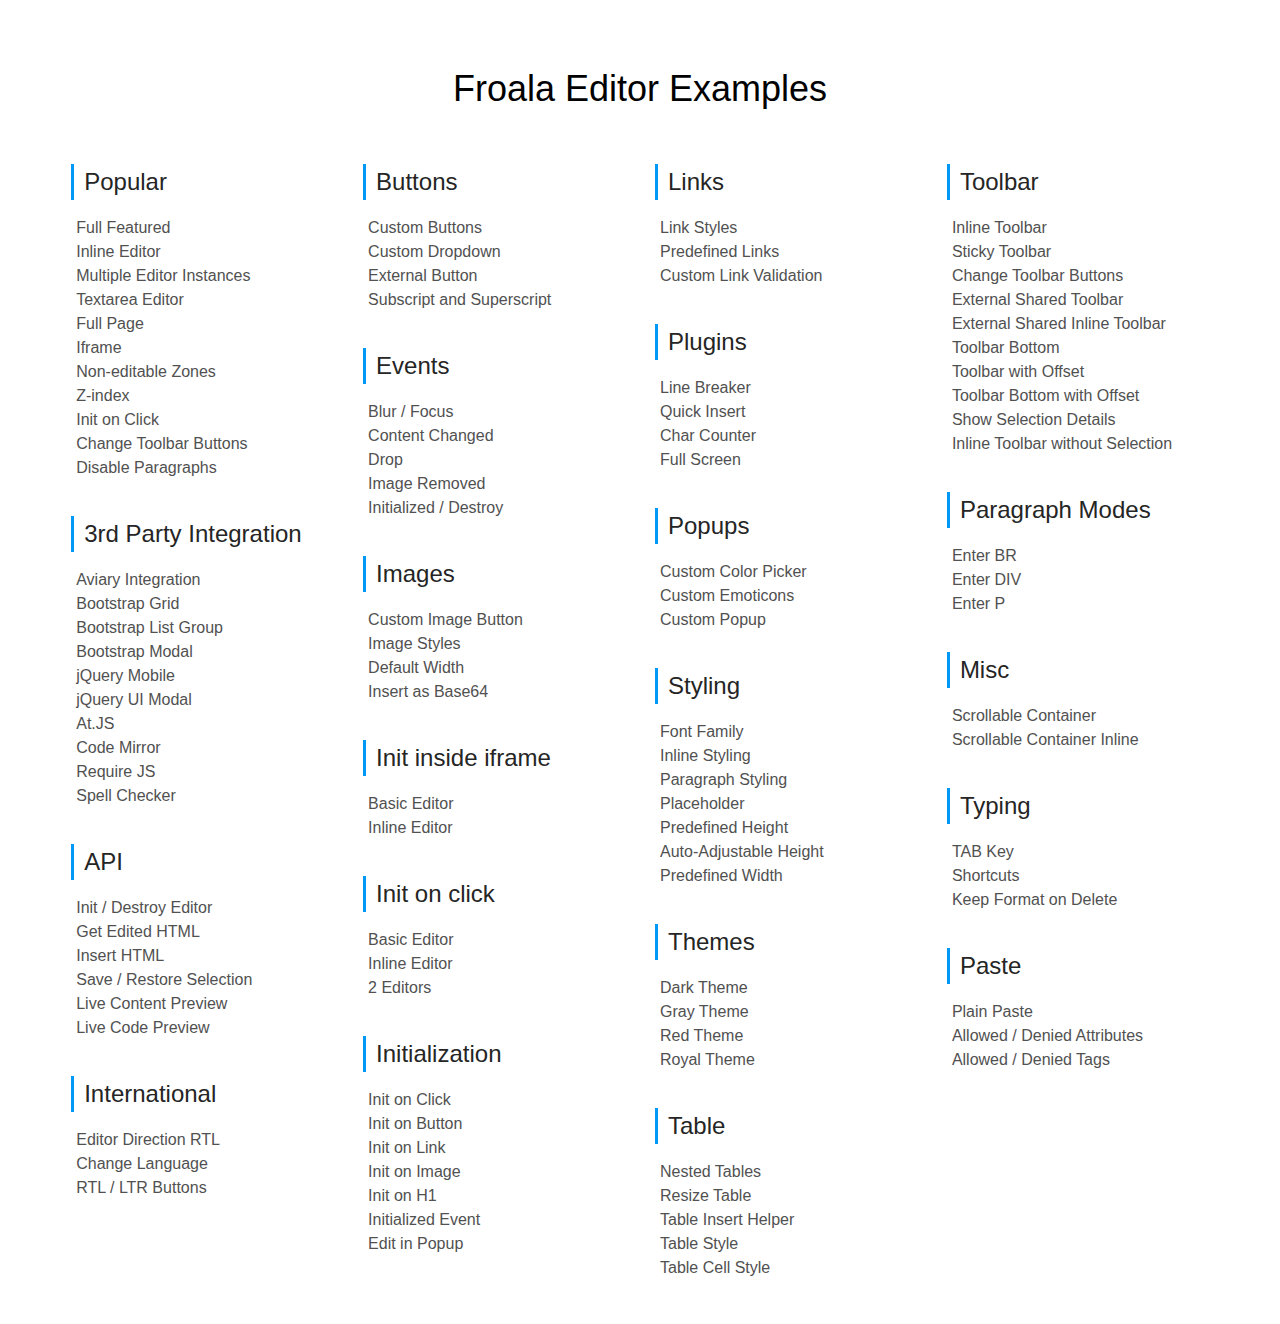
<file: target/springmvc_mybatis/utils/froala_editor_2.7.4/index.html>
<!DOCTYPE html>
<html>

<head>
  <meta charset="utf-8">
  <meta name="viewport" content="width=device-width, height=device-height, initial-scale=1.0, maximum-scale=1.0" />
  <title>Froala Editor Examples</title>

  <style>
    body {
      line-height: 1.5;
      font-family: sans-serif;
      -webkit-font-smoothing: antialiased;
      -moz-osx-font-smoothing: grayscale;
    }

    section {
      width: 90%;
      margin: auto;
      padding-top: 30px;
    }

    #data-list {
      -webkit-column-gap: 30px;
      /* Chrome, Safari, Opera */
      -moz-column-gap: 30px;
      /* Firefox */
      column-gap: 30px;
      -webkit-column-count: 4;
      /* Chrome, Safari, Opera */
      -moz-column-count: 4;
      /* Firefox */
      column-count: 4;
    }

    #data-list>div {
      page-break-inside: avoid;
    }

    #data-list>div:after {
      content: "";
      display: block;
      height: 20px;
    }

    h1 {
      font-size: 36px;
      font-weight: 300;
      text-align: center;
    }

    h2 {
      margin: 0;
      color: #252525;
      border-left: 3px solid #0098f7;
      padding-left: 10px;
      font-weight: 400;
    }

    ul {
      padding-left: 5px;
    }

    ul li {
      list-style: none;
      font-size: 16px;
    }

    ul li a {
      text-decoration: none;
      color: #515151;
    }

  </style>
</head>

<body>
  <section>
    <h1>Froala Editor Examples</h1>

    <br/>

    <div id="data-list">
      <div>
        <h2>Popular</h2>
        <ul>
          <li><a href="./html/popular/full.html" title="Full Featured">Full Featured</a></li>
          <li><a href="./html/popular/toolbar_inline.html" title="Inline Editor">Inline Editor</a></li>
          <li><a href="./html/popular/two_instances.html" title="Multiple Editor Instances">Multiple Editor Instances</a></li>
          <li><a href="./html/popular/textarea.html" title="Textarea Editor">Textarea Editor</a></li>
          <li><a href="./html/popular/full_page.html" title="Full Page">Full Page</a></li>
          <li><a href="./html/popular/iframe.html" title="Iframe">Iframe</a></li>
          <li><a href="./html/popular/disable_edit.html" title="Non-editable Zones">Non-editable Zones</a></li>
          <li><a href="./html/popular/z_index.html" title="Z-index">Z-index</a></li>
          <li><a href="./html/popular/init_on_click.html" title="Init on Click">Init on Click</a></li>
          <li><a href="./html/popular/toolbar_buttons.html" title="Change Toolbar Buttons">Change Toolbar Buttons</a></li>
          <li><a href="./html/popular/disable_paragraphs.html" title="Disable Paragraphs">Disable Paragraphs</a></li>
        </ul>
      </div>

      <div>
        <h2>3rd Party Integration</h2>
        <ul>
          <li><a href="./html/3rd-party/aviary/index.html" title="Bootstrap Grid">Aviary Integration</a></li>
          <li><a href="./html/3rd-party/bootstrap/grid.html" title="Bootstrap Grid">Bootstrap Grid</a></li>
          <li><a href="./html/3rd-party/bootstrap/lists.html" title="Bootstrap List Group">Bootstrap List Group</a></li>
          <li><a href="./html/3rd-party/bootstrap/modal.html" title="Bootstrap Modal">Bootstrap Modal</a></li>
          <li><a href="./html/3rd-party/jquery/mobile.html" title="jQuery Mobile">jQuery Mobile</a></li>
          <li><a href="./html/3rd-party/jquery/ui_modal.html" title="jQuery UI Modal">jQuery UI Modal</a></li>
          <li><a href="./html/3rd-party/at.js.html" title="At.JS">At.JS</a></li>
          <li><a href="./html/3rd-party/code-mirror.html" title="Code Mirror">Code Mirror</a></li>
          <li><a href="./html/3rd-party/require_js/index.html" title="Require JS">Require JS</a></li>
          <li><a href="./html/3rd-party/spell-checker/spell-checker.html" title="Spell Checker">Spell Checker</a></li>
        </ul>
      </div>

      <div>
        <h2>API</h2>
        <ul>
          <li><a href="./html/api/init_destroy.html" title="Init / Destroy Editor">Init / Destroy Editor</a></li>
          <li><a href="./html/api/get_html.html" title="Get HTML">Get Edited HTML</a></li>
          <li><a href="./html/api/insert_html.html" title="Insert HTML">Insert HTML</a></li>
          <li><a href="./html/api/selection.html" title="Save / Restore Selection">Save / Restore Selection</a></li>
          <li><a href="./html/api/live_content_preview.html" title="Live Content Preview">Live Content Preview</a></li>
          <li><a href="./html/api/live_code_preview.html" title="Live Code Preview">Live Code Preview</a></li>
        </ul>
      </div>

      <div>
        <h2>International</h2>
        <ul>
          <li><a href="./html/international/direction_rtl.html" title="Editor Direction RTL">Editor Direction RTL</a></li>
          <li><a href="./html/international/language.html" title="Change Language">Change Language</a></li>
          <li><a href="./html/international/rtl_ltr_buttons.html" title="RTL / LTR Buttons">RTL / LTR Buttons</a></li>
        </ul>
      </div>

      <div>
        <h2>Buttons</h2>
        <ul>
          <li><a href="./html/buttons/custom_buttons.html" title="Custom Buttons">Custom Buttons</a></li>
          <li><a href="./html/buttons/custom_dropdown.html" title="Custom Dropdown">Custom Dropdown</a></li>
          <li><a href="./html/buttons/external_button.html" title="External Button">External Button</a></li>
          <li><a href="./html/buttons/subscript_superscript.html" title="Subscript and Superscript">Subscript and Superscript</a></li>
        </ul>
      </div>

      <div>
        <h2>Events</h2>
        <ul>
          <li><a href="./html/events/blur_focus.html" title="Blur / Focus">Blur / Focus</a></li>
          <li><a href="./html/events/content_changed.html" title="Content Changed">Content Changed</a></li>
          <li><a href="./html/events/drop.html" title="Drop">Drop</a></li>
          <li><a href="./html/events/image_removed.html" title="Image Removed">Image Removed</a></li>
          <li><a href="./html/events/initialized_destroy.html" title="Initialized / Destroy">Initialized / Destroy</a></li>
        </ul>
      </div>

      <div>
        <h2>Images</h2>
        <ul>
          <li><a href="./html/image/custom_button.html" title="Custom Image Button">Custom Image Button</a></li>
          <li><a href="./html/image/image_styles.html" title="Image Styles">Image Styles</a></li>
          <li><a href="./html/image/default_width.html" title="Default Width">Default Width</a></li>
          <li><a href="./html/image/insert_base64.html" title="Insert as Base64">Insert as Base64</a></li>
        </ul>
      </div>

      <div>
        <h2>Init inside iframe</h2>
        <ul>
          <li><a href="./html/init_inside_iframe/basic.html" title="Basic Editor inside iframe">Basic Editor</a></li>
          <li><a href="./html/init_inside_iframe/inline.html" title="Inline Editor inside iframe">Inline Editor</a></li>
        </ul>
      </div>

      <div>
        <h2>Init on click</h2>
        <ul>
          <li><a href="./html/init_on_click/basic.html" title="Basic Editor">Basic Editor</a></li>
          <li><a href="./html/init_on_click/inline.html" title="Inline Editor">Inline Editor</a></li>
          <li><a href="./html/init_on_click/two_editors.html" title="2 Editors">2 Editors</a></li>
        </ul>
      </div>

      <div>
        <h2>Initialization</h2>
        <ul>
          <li><a href="./html/initialization/init_on_click.html" title="Init on click">Init on Click</a></li>
          <li><a href="./html/initialization/init_on_button.html" title="Init on Button">Init on Button</a></li>
          <li><a href="./html/initialization/init_on_link.html" title="Init on Link">Init on Link</a></li>
          <li><a href="./html/initialization/init_on_image.html" title="Init on Image">Init on Image</a></li>
          <li><a href="./html/initialization/init_on_h1.html" title="Init on H1">Init on H1</a></li>
          <li><a href="./html/initialization/initialized_event.html" title="Initialized Event">Initialized Event</a></li>
          <li><a href="./html/initialization/edit_in_popup.html" title="Edit in Popup">Edit in Popup</a></li>
        </ul>
      </div>

      <div>
        <h2>Links</h2>
        <ul>
          <li><a href="./html/link/link_styles.html" title="Link Styles">Link Styles</a></li>
          <li><a href="./html/link/predefined_links.html" title="Predefined Links">Predefined Links</a></li>
          <li><a href="./html/link/custom_validation.html" title="Custom Link Validation">Custom Link Validation</a></li>
        </ul>
      </div>

      <div>
        <h2>Plugins</h2>
        <ul>
          <li><a href="./html/plugins/line_breaker.html" title="Line Breaker">Line Breaker</a></li>
          <li><a href="./html/plugins/quick_insert.html" title="Quick Insert">Quick Insert</a></li>
          <li><a href="./html/plugins/char_counter.html" title="Char Counter">Char Counter</a></li>
          <li><a href="./html/plugins/full_screen.html" title="Full Screen">Full Screen</a></li>
        </ul>
      </div>

      <div>
        <h2>Popups</h2>
        <ul>
          <li><a href="./html/popups/colors.html" title="Custom Color Picker">Custom Color Picker</a></li>
          <li><a href="./html/popups/emoticons.html" title="Custom Emoticons">Custom Emoticons</a></li>
          <li><a href="./html/popups/custom.html" title="Custom Popup">Custom Popup</a></li>
        </ul>
      </div>

      <div>
        <h2>Styling</h2>
        <ul>
          <li><a href="./html/styling/font_family.html" title="Font Family">Font Family</a></li>
          <li><a href="./html/styling/inline.html" title="Inline Styling">Inline Styling</a></li>
          <li><a href="./html/styling/paragraph.html" title="Paragraph Styling">Paragraph Styling</a></li>
          <li><a href="./html/styling/placeholder.html" title="Placeholder">Placeholder</a></li>
          <li><a href="./html/styling/height.html" title="Predefined Height">Predefined Height</a></li>
          <li><a href="./html/styling/adjustable_height.html" title="Auto-Adjustable Height">Auto-Adjustable Height</a></li>
          <li><a href="./html/styling/width.html" title="Predefined Width">Predefined Width</a></li>
        </ul>
      </div>

      <div>
        <h2>Themes</h2>
        <ul>
          <li><a href="./html/themes/dark.html" title="Dark Theme">Dark Theme</a></li>
          <li><a href="./html/themes/gray.html" title="Gray Theme">Gray Theme</a></li>
          <li><a href="./html/themes/red.html" title="Red Theme">Red Theme</a></li>
          <li><a href="./html/themes/royal.html" title="Royal Theme">Royal Theme</a></li>
        </ul>
      </div>

      <div>
        <h2>Table</h2>
        <ul>
          <li><a href="./html/table/nested.html" title="Nested Tables">Nested Tables</a></li>
          <li><a href="./html/table/resize.html" title="Resize Table">Resize Table</a></li>
          <li><a href="./html/table/insert_helper.html" title="Table Insert Helper">Table Insert Helper</a></li>
          <li><a href="./html/table/style.html" title="Table Style">Table Style</a></li>
          <li><a href="./html/table/cell_style.html" title="Table Cell Style">Table Cell Style</a></li>
        </ul>
      </div>

      <div>
        <h2>Toolbar</h2>
        <ul>
          <li><a href="./html/toolbar/inline.html" title="Inline Toolbar">Inline Toolbar</a></li>
          <li><a href="./html/toolbar/sticky.html" title="Sticky Toolbar">Sticky Toolbar</a></li>
          <li><a href="./html/toolbar/buttons.html" title="Change Toolbar Buttons">Change Toolbar Buttons</a></li>
          <li><a href="./html/toolbar/external.html" title="External Shared Toolbar">External Shared Toolbar</a></li>
          <li><a href="./html/toolbar/external_inline.html" title="External Shared Inline Toolbar">External Shared Inline Toolbar</a></li>
          <li><a href="./html/toolbar/bottom.html" title="Toolbar Bottom">Toolbar Bottom</a></li>
          <li><a href="./html/toolbar/offset.html" title="Toolbar with Offset">Toolbar with Offset</a></li>
          <li><a href="./html/toolbar/bottom_offset.html" title="Toolbar Bottom">Toolbar Bottom with Offset</a></li>
          <li><a href="./html/toolbar/show_selection.html" title="Show Selection Details">Show Selection Details</a></li>
          <li><a href="./html/toolbar/inline_selection.html" title="Inline Toolbar without Selection">Inline Toolbar without Selection</a></li>
        </ul>
      </div>

      <div>
        <h2>Paragraph Modes</h2>
        <ul>
          <li><a href="./html/paragraph_modes/enter_br.html" title="Enter BR">Enter BR</a></li>
          <li><a href="./html/paragraph_modes/enter_div.html" title="Enter DIV">Enter DIV</a></li>
          <li><a href="./html/paragraph_modes/enter_p.html" title="Enter P">Enter P</a></li>
        </ul>
      </div>

      <div>
        <h2>Misc</h2>
        <ul>
          <li><a href="./html/misc/scrollable_container.html" title="Scrollable Container">Scrollable Container</a></li>
          <li><a href="./html/misc/scrollable_container_inline.html" title="Scrollable Container Inline Editor">Scrollable Container Inline</a></li>
        </ul>
      </div>

      <div>
        <h2>Typing</h2>
        <ul>
          <li><a href="./html/typing/tab.html" title="TAB Key">TAB Key</a></li>
          <li><a href="./html/typing/shortcuts.html" title="Shortcuts">Shortcuts</a></li>
          <li><a href="./html/typing/keep_format.html" title="Keep Format on Delete">Keep Format on Delete</a></li>
        </ul>
      </div>

      <div>
        <h2>Paste</h2>
        <ul>
          <li><a href="./html/paste/plain.html" title="Plain Paste">Plain Paste</a></li>
          <li><a href="./html/paste/attrs.html" title="Allowed / Denied Attributes">Allowed / Denied Attributes</a></li>
          <li><a href="./html/paste/tags.html" title="Allowed / Denied Tags">Allowed / Denied Tags</a></li>
        </ul>
      </div>
    </div>
  </section>
</body>
</file>
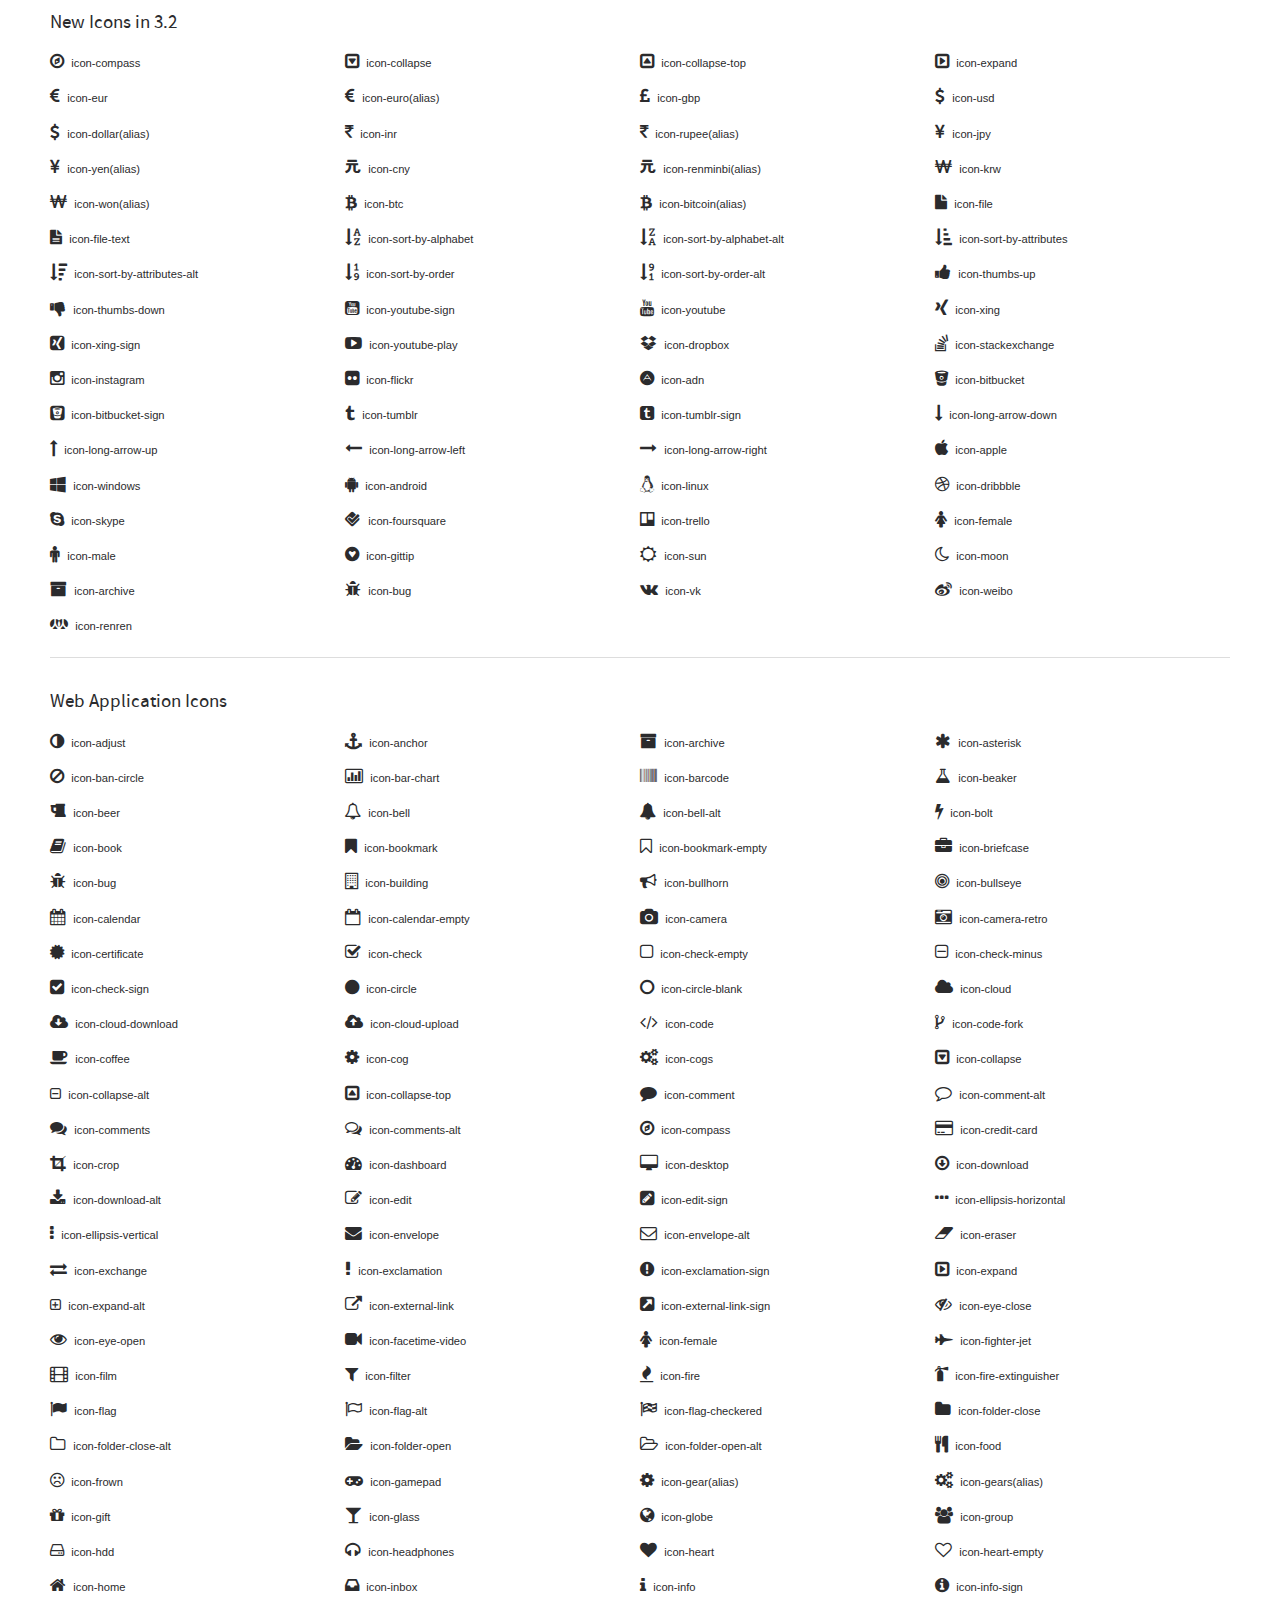
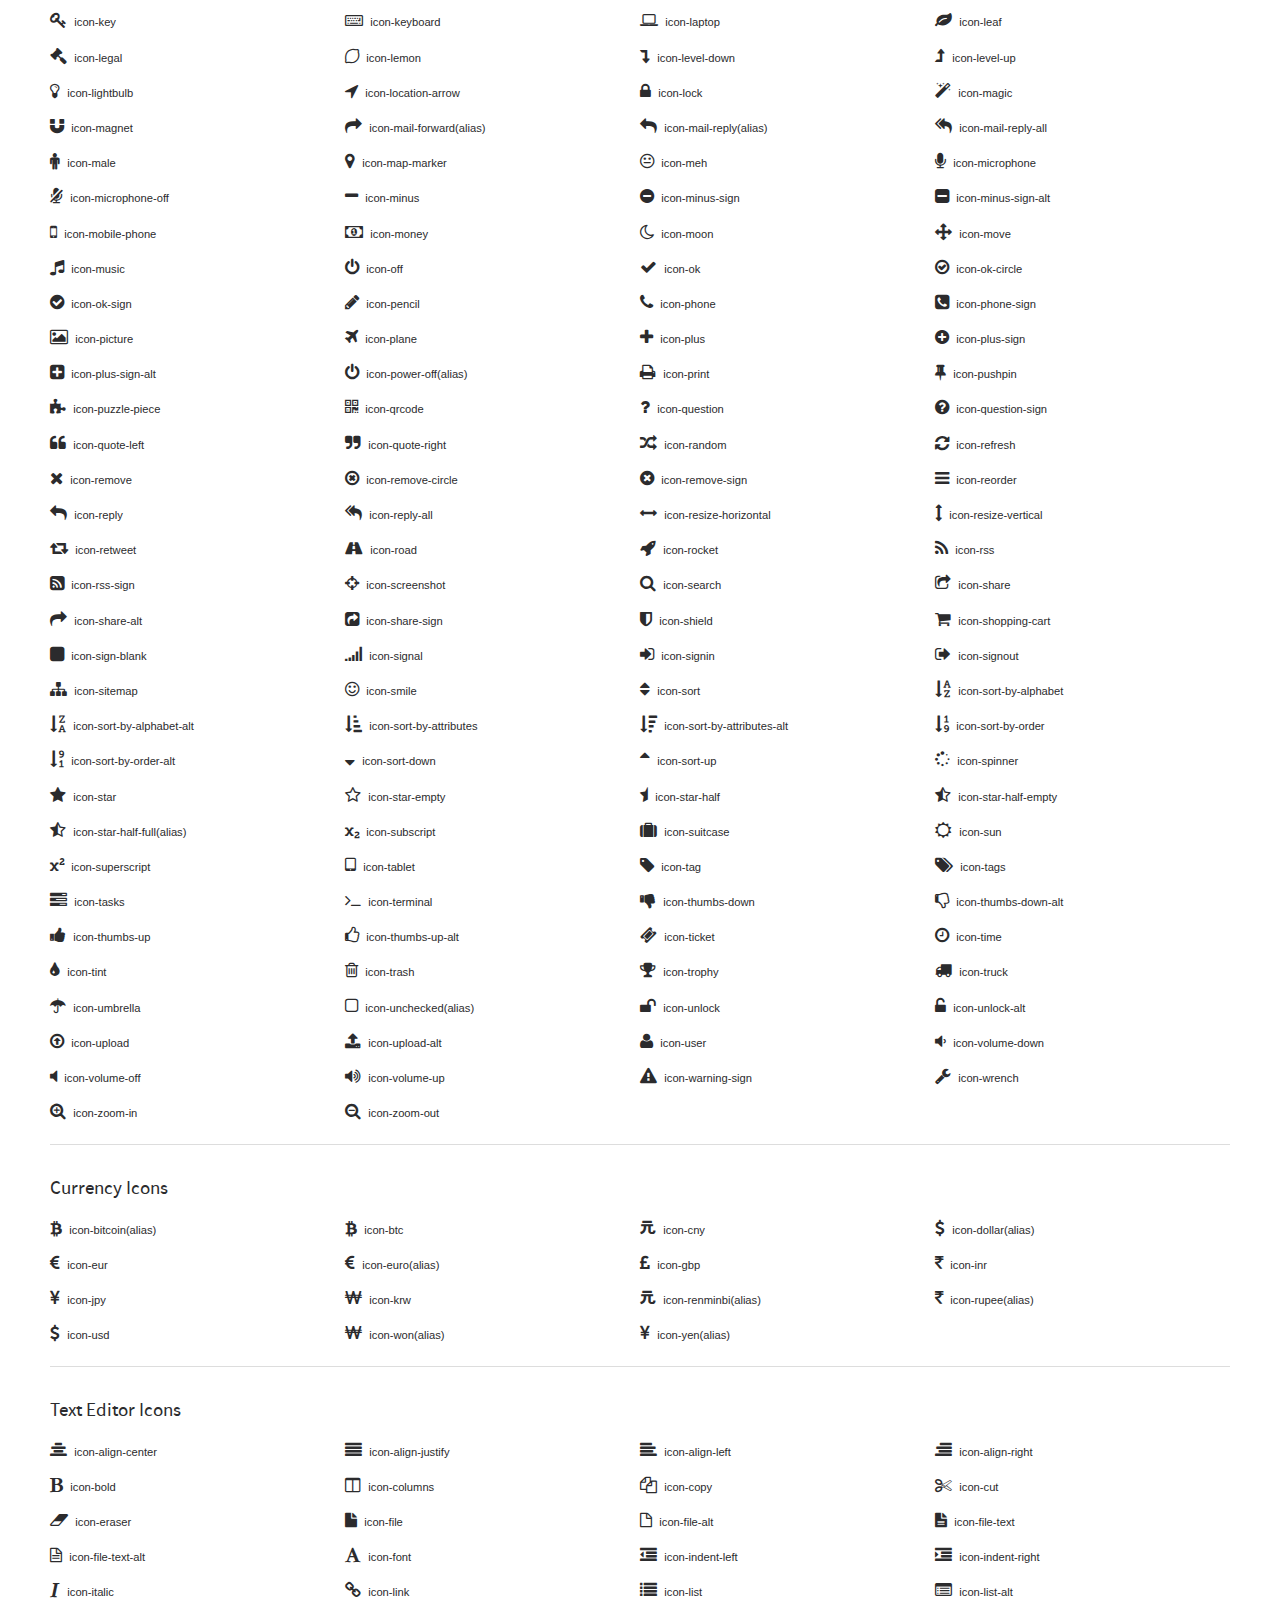
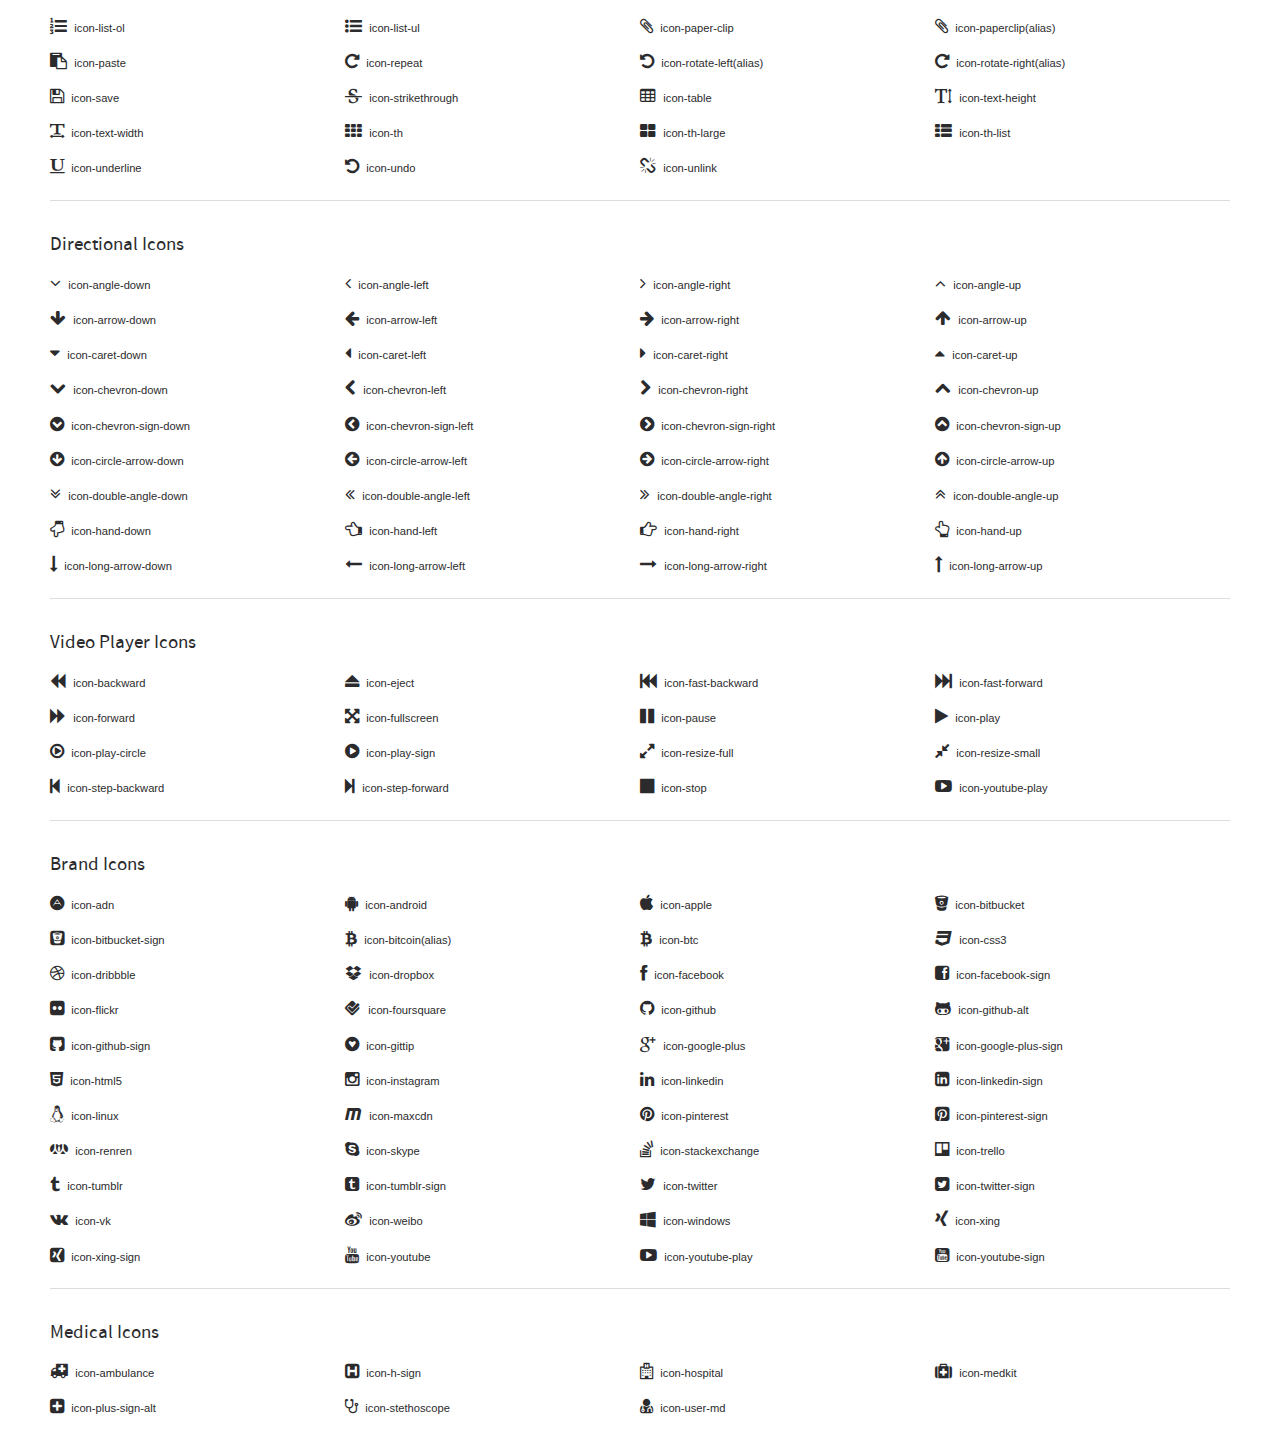
<file: target/springmvc_mybatis/Resources/icons/icons.html>
<!DOCTYPE html>
<html >
  <head>
    <meta charset="utf-8">
    <title>GroundworkCSS &hearts; Font Awesome Icons</title>
    <style type="text/css">
      .the-icons {
        font-size: 0.8em;
        line-height: 1.5;
      }
      .the-icons i {
        font-size: 1.5em;
        margin-right: 0.25em;
      }

    </style>
    <!-- framework css -->
    <link type="text/css" rel="stylesheet" href="css/groundwork.css">
  </head>
  <body>
    <div class="container">
      <div class="row">
        <div class="one whole padded">
          <section id="new" class="bounceInLeft animated">
            <h4>New Icons in 3.2</h4>
            <div class="row the-icons">
              <div class="one fourth two-up-small-tablet two-up-mobile">
                <p><i class="icon-compass"></i> icon-compass</p>
              </div>
              <div class="one fourth two-up-small-tablet two-up-mobile">
                <p><i class="icon-collapse"></i> icon-collapse</p>
              </div>
              <div class="one fourth two-up-small-tablet two-up-mobile">
                <p><i class="icon-collapse-top"></i> icon-collapse-top</p>
              </div>
              <div class="one fourth two-up-small-tablet two-up-mobile">
                <p><i class="icon-expand"></i> icon-expand</p>
              </div>
              <div class="one fourth two-up-small-tablet two-up-mobile">
                <p><i class="icon-eur"></i> icon-eur</p>
              </div>
              <div class="one fourth two-up-small-tablet two-up-mobile">
                <p><i class="icon-euro"></i> icon-euro<span class="muted">(alias)</span></p>
              </div>
              <div class="one fourth two-up-small-tablet two-up-mobile">
                <p><i class="icon-gbp"></i> icon-gbp</p>
              </div>
              <div class="one fourth two-up-small-tablet two-up-mobile">
                <p><i class="icon-usd"></i> icon-usd</p>
              </div>
              <div class="one fourth two-up-small-tablet two-up-mobile">
                <p><i class="icon-dollar"></i> icon-dollar<span class="muted">(alias)</span></p>
              </div>
              <div class="one fourth two-up-small-tablet two-up-mobile">
                <p><i class="icon-inr"></i> icon-inr</p>
              </div>
              <div class="one fourth two-up-small-tablet two-up-mobile">
                <p><i class="icon-rupee"></i> icon-rupee<span class="muted">(alias)</span></p>
              </div>
              <div class="one fourth two-up-small-tablet two-up-mobile">
                <p><i class="icon-jpy"></i> icon-jpy</p>
              </div>
              <div class="one fourth two-up-small-tablet two-up-mobile">
                <p><i class="icon-yen"></i> icon-yen<span class="muted">(alias)</span></p>
              </div>
              <div class="one fourth two-up-small-tablet two-up-mobile">
                <p><i class="icon-cny"></i> icon-cny</p>
              </div>
              <div class="one fourth two-up-small-tablet two-up-mobile">
                <p><i class="icon-renminbi"></i> icon-renminbi<span class="muted">(alias)</span></p>
              </div>
              <div class="one fourth two-up-small-tablet two-up-mobile">
                <p><i class="icon-krw"></i> icon-krw</p>
              </div>
              <div class="one fourth two-up-small-tablet two-up-mobile">
                <p><i class="icon-won"></i> icon-won<span class="muted">(alias)</span></p>
              </div>
              <div class="one fourth two-up-small-tablet two-up-mobile">
                <p><i class="icon-btc"></i> icon-btc</p>
              </div>
              <div class="one fourth two-up-small-tablet two-up-mobile">
                <p><i class="icon-bitcoin"></i> icon-bitcoin<span class="muted">(alias)</span></p>
              </div>
              <div class="one fourth two-up-small-tablet two-up-mobile">
                <p><i class="icon-file"></i> icon-file</p>
              </div>
              <div class="one fourth two-up-small-tablet two-up-mobile">
                <p><i class="icon-file-text"></i> icon-file-text</p>
              </div>
              <div class="one fourth two-up-small-tablet two-up-mobile">
                <p><i class="icon-sort-by-alphabet"></i> icon-sort-by-alphabet</p>
              </div>
              <div class="one fourth two-up-small-tablet two-up-mobile">
                <p><i class="icon-sort-by-alphabet-alt"></i> icon-sort-by-alphabet-alt</p>
              </div>
              <div class="one fourth two-up-small-tablet two-up-mobile">
                <p><i class="icon-sort-by-attributes"></i> icon-sort-by-attributes</p>
              </div>
              <div class="one fourth two-up-small-tablet two-up-mobile">
                <p><i class="icon-sort-by-attributes-alt"></i> icon-sort-by-attributes-alt</p>
              </div>
              <div class="one fourth two-up-small-tablet two-up-mobile">
                <p><i class="icon-sort-by-order"></i> icon-sort-by-order</p>
              </div>
              <div class="one fourth two-up-small-tablet two-up-mobile">
                <p><i class="icon-sort-by-order-alt"></i> icon-sort-by-order-alt</p>
              </div>
              <div class="one fourth two-up-small-tablet two-up-mobile">
                <p><i class="icon-thumbs-up"></i> icon-thumbs-up</p>
              </div>
              <div class="one fourth two-up-small-tablet two-up-mobile">
                <p><i class="icon-thumbs-down"></i> icon-thumbs-down</p>
              </div>
              <div class="one fourth two-up-small-tablet two-up-mobile">
                <p><i class="icon-youtube-sign"></i> icon-youtube-sign</p>
              </div>
              <div class="one fourth two-up-small-tablet two-up-mobile">
                <p><i class="icon-youtube"></i> icon-youtube</p>
              </div>
              <div class="one fourth two-up-small-tablet two-up-mobile">
                <p><i class="icon-xing"></i> icon-xing</p>
              </div>
              <div class="one fourth two-up-small-tablet two-up-mobile">
                <p><i class="icon-xing-sign"></i> icon-xing-sign</p>
              </div>
              <div class="one fourth two-up-small-tablet two-up-mobile">
                <p><i class="icon-youtube-play"></i> icon-youtube-play</p>
              </div>
              <div class="one fourth two-up-small-tablet two-up-mobile">
                <p><i class="icon-dropbox"></i> icon-dropbox</p>
              </div>
              <div class="one fourth two-up-small-tablet two-up-mobile">
                <p><i class="icon-stackexchange"></i> icon-stackexchange</p>
              </div>
              <div class="one fourth two-up-small-tablet two-up-mobile">
                <p><i class="icon-instagram"></i> icon-instagram</p>
              </div>
              <div class="one fourth two-up-small-tablet two-up-mobile">
                <p><i class="icon-flickr"></i> icon-flickr</p>
              </div>
              <div class="one fourth two-up-small-tablet two-up-mobile">
                <p><i class="icon-adn"></i> icon-adn</p>
              </div>
              <div class="one fourth two-up-small-tablet two-up-mobile">
                <p><i class="icon-bitbucket"></i> icon-bitbucket</p>
              </div>
              <div class="one fourth two-up-small-tablet two-up-mobile">
                <p><i class="icon-bitbucket-sign"></i> icon-bitbucket-sign</p>
              </div>
              <div class="one fourth two-up-small-tablet two-up-mobile">
                <p><i class="icon-tumblr"></i> icon-tumblr</p>
              </div>
              <div class="one fourth two-up-small-tablet two-up-mobile">
                <p><i class="icon-tumblr-sign"></i> icon-tumblr-sign</p>
              </div>
              <div class="one fourth two-up-small-tablet two-up-mobile">
                <p><i class="icon-long-arrow-down"></i> icon-long-arrow-down</p>
              </div>
              <div class="one fourth two-up-small-tablet two-up-mobile">
                <p><i class="icon-long-arrow-up"></i> icon-long-arrow-up</p>
              </div>
              <div class="one fourth two-up-small-tablet two-up-mobile">
                <p><i class="icon-long-arrow-left"></i> icon-long-arrow-left</p>
              </div>
              <div class="one fourth two-up-small-tablet two-up-mobile">
                <p><i class="icon-long-arrow-right"></i> icon-long-arrow-right</p>
              </div>
              <div class="one fourth two-up-small-tablet two-up-mobile">
                <p><i class="icon-apple"></i> icon-apple</p>
              </div>
              <div class="one fourth two-up-small-tablet two-up-mobile">
                <p><i class="icon-windows"></i> icon-windows</p>
              </div>
              <div class="one fourth two-up-small-tablet two-up-mobile">
                <p><i class="icon-android"></i> icon-android</p>
              </div>
              <div class="one fourth two-up-small-tablet two-up-mobile">
                <p><i class="icon-linux"></i> icon-linux</p>
              </div>
              <div class="one fourth two-up-small-tablet two-up-mobile">
                <p><i class="icon-dribbble"></i> icon-dribbble</p>
              </div>
              <div class="one fourth two-up-small-tablet two-up-mobile">
                <p><i class="icon-skype"></i> icon-skype</p>
              </div>
              <div class="one fourth two-up-small-tablet two-up-mobile">
                <p><i class="icon-foursquare"></i> icon-foursquare</p>
              </div>
              <div class="one fourth two-up-small-tablet two-up-mobile">
                <p><i class="icon-trello"></i> icon-trello</p>
              </div>
              <div class="one fourth two-up-small-tablet two-up-mobile">
                <p><i class="icon-female"></i> icon-female</p>
              </div>
              <div class="one fourth two-up-small-tablet two-up-mobile">
                <p><i class="icon-male"></i> icon-male</p>
              </div>
              <div class="one fourth two-up-small-tablet two-up-mobile">
                <p><i class="icon-gittip"></i> icon-gittip</p>
              </div>
              <div class="one fourth two-up-small-tablet two-up-mobile">
                <p><i class="icon-sun"></i> icon-sun</p>
              </div>
              <div class="one fourth two-up-small-tablet two-up-mobile">
                <p><i class="icon-moon"></i> icon-moon</p>
              </div>
              <div class="one fourth two-up-small-tablet two-up-mobile">
                <p><i class="icon-archive"></i> icon-archive</p>
              </div>
              <div class="one fourth two-up-small-tablet two-up-mobile">
                <p><i class="icon-bug"></i> icon-bug</p>
              </div>
              <div class="one fourth two-up-small-tablet two-up-mobile">
                <p><i class="icon-vk"></i> icon-vk</p>
              </div>
              <div class="one fourth two-up-small-tablet two-up-mobile">
                <p><i class="icon-weibo"></i> icon-weibo</p>
              </div>
              <div class="one fourth two-up-small-tablet two-up-mobile">
                <p><i class="icon-renren"></i> icon-renren</p>
              </div>
            </div>
          </section>
          <hr><br>
          <section id="web-application" class="bounceInRight animated">
            <h4>Web Application Icons</h4>
            <div class="row the-icons">
              <div class="one fourth two-up-small-tablet two-up-mobile">
                <p><i class="icon-adjust"></i> icon-adjust</p>
              </div>
              <div class="one fourth two-up-small-tablet two-up-mobile">
                <p><i class="icon-anchor"></i> icon-anchor</p>
              </div>
              <div class="one fourth two-up-small-tablet two-up-mobile">
                <p><i class="icon-archive"></i> icon-archive</p>
              </div>
              <div class="one fourth two-up-small-tablet two-up-mobile">
                <p><i class="icon-asterisk"></i> icon-asterisk</p>
              </div>
              <div class="one fourth two-up-small-tablet two-up-mobile">
                <p><i class="icon-ban-circle"></i> icon-ban-circle</p>
              </div>
              <div class="one fourth two-up-small-tablet two-up-mobile">
                <p><i class="icon-bar-chart"></i> icon-bar-chart</p>
              </div>
              <div class="one fourth two-up-small-tablet two-up-mobile">
                <p><i class="icon-barcode"></i> icon-barcode</p>
              </div>
              <div class="one fourth two-up-small-tablet two-up-mobile">
                <p><i class="icon-beaker"></i> icon-beaker</p>
              </div>
              <div class="one fourth two-up-small-tablet two-up-mobile">
                <p><i class="icon-beer"></i> icon-beer</p>
              </div>
              <div class="one fourth two-up-small-tablet two-up-mobile">
                <p><i class="icon-bell"></i> icon-bell</p>
              </div>
              <div class="one fourth two-up-small-tablet two-up-mobile">
                <p><i class="icon-bell-alt"></i> icon-bell-alt</p>
              </div>
              <div class="one fourth two-up-small-tablet two-up-mobile">
                <p><i class="icon-bolt"></i> icon-bolt</p>
              </div>
              <div class="one fourth two-up-small-tablet two-up-mobile">
                <p><i class="icon-book"></i> icon-book</p>
              </div>
              <div class="one fourth two-up-small-tablet two-up-mobile">
                <p><i class="icon-bookmark"></i> icon-bookmark</p>
              </div>
              <div class="one fourth two-up-small-tablet two-up-mobile">
                <p><i class="icon-bookmark-empty"></i> icon-bookmark-empty</p>
              </div>
              <div class="one fourth two-up-small-tablet two-up-mobile">
                <p><i class="icon-briefcase"></i> icon-briefcase</p>
              </div>
              <div class="one fourth two-up-small-tablet two-up-mobile">
                <p><i class="icon-bug"></i> icon-bug</p>
              </div>
              <div class="one fourth two-up-small-tablet two-up-mobile">
                <p><i class="icon-building"></i> icon-building</p>
              </div>
              <div class="one fourth two-up-small-tablet two-up-mobile">
                <p><i class="icon-bullhorn"></i> icon-bullhorn</p>
              </div>
              <div class="one fourth two-up-small-tablet two-up-mobile">
                <p><i class="icon-bullseye"></i> icon-bullseye</p>
              </div>
              <div class="one fourth two-up-small-tablet two-up-mobile">
                <p><i class="icon-calendar"></i> icon-calendar</p>
              </div>
              <div class="one fourth two-up-small-tablet two-up-mobile">
                <p><i class="icon-calendar-empty"></i> icon-calendar-empty</p>
              </div>
              <div class="one fourth two-up-small-tablet two-up-mobile">
                <p><i class="icon-camera"></i> icon-camera</p>
              </div>
              <div class="one fourth two-up-small-tablet two-up-mobile">
                <p><i class="icon-camera-retro"></i> icon-camera-retro</p>
              </div>
              <div class="one fourth two-up-small-tablet two-up-mobile">
                <p><i class="icon-certificate"></i> icon-certificate</p>
              </div>
              <div class="one fourth two-up-small-tablet two-up-mobile">
                <p><i class="icon-check"></i> icon-check</p>
              </div>
              <div class="one fourth two-up-small-tablet two-up-mobile">
                <p><i class="icon-check-empty"></i> icon-check-empty</p>
              </div>
              <div class="one fourth two-up-small-tablet two-up-mobile">
                <p><i class="icon-check-minus"></i> icon-check-minus</p>
              </div>
              <div class="one fourth two-up-small-tablet two-up-mobile">
                <p><i class="icon-check-sign"></i> icon-check-sign</p>
              </div>
              <div class="one fourth two-up-small-tablet two-up-mobile">
                <p><i class="icon-circle"></i> icon-circle</p>
              </div>
              <div class="one fourth two-up-small-tablet two-up-mobile">
                <p><i class="icon-circle-blank"></i> icon-circle-blank</p>
              </div>
              <div class="one fourth two-up-small-tablet two-up-mobile">
                <p><i class="icon-cloud"></i> icon-cloud</p>
              </div>
              <div class="one fourth two-up-small-tablet two-up-mobile">
                <p><i class="icon-cloud-download"></i> icon-cloud-download</p>
              </div>
              <div class="one fourth two-up-small-tablet two-up-mobile">
                <p><i class="icon-cloud-upload"></i> icon-cloud-upload</p>
              </div>
              <div class="one fourth two-up-small-tablet two-up-mobile">
                <p><i class="icon-code"></i> icon-code</p>
              </div>
              <div class="one fourth two-up-small-tablet two-up-mobile">
                <p><i class="icon-code-fork"></i> icon-code-fork</p>
              </div>
              <div class="one fourth two-up-small-tablet two-up-mobile">
                <p><i class="icon-coffee"></i> icon-coffee</p>
              </div>
              <div class="one fourth two-up-small-tablet two-up-mobile">
                <p><i class="icon-cog"></i> icon-cog</p>
              </div>
              <div class="one fourth two-up-small-tablet two-up-mobile">
                <p><i class="icon-cogs"></i> icon-cogs</p>
              </div>
              <div class="one fourth two-up-small-tablet two-up-mobile">
                <p><i class="icon-collapse"></i> icon-collapse</p>
              </div>
              <div class="one fourth two-up-small-tablet two-up-mobile">
                <p><i class="icon-collapse-alt"></i> icon-collapse-alt</p>
              </div>
              <div class="one fourth two-up-small-tablet two-up-mobile">
                <p><i class="icon-collapse-top"></i> icon-collapse-top</p>
              </div>
              <div class="one fourth two-up-small-tablet two-up-mobile">
                <p><i class="icon-comment"></i> icon-comment</p>
              </div>
              <div class="one fourth two-up-small-tablet two-up-mobile">
                <p><i class="icon-comment-alt"></i> icon-comment-alt</p>
              </div>
              <div class="one fourth two-up-small-tablet two-up-mobile">
                <p><i class="icon-comments"></i> icon-comments</p>
              </div>
              <div class="one fourth two-up-small-tablet two-up-mobile">
                <p><i class="icon-comments-alt"></i> icon-comments-alt</p>
              </div>
              <div class="one fourth two-up-small-tablet two-up-mobile">
                <p><i class="icon-compass"></i> icon-compass</p>
              </div>
              <div class="one fourth two-up-small-tablet two-up-mobile">
                <p><i class="icon-credit-card"></i> icon-credit-card</p>
              </div>
              <div class="one fourth two-up-small-tablet two-up-mobile">
                <p><i class="icon-crop"></i> icon-crop</p>
              </div>
              <div class="one fourth two-up-small-tablet two-up-mobile">
                <p><i class="icon-dashboard"></i> icon-dashboard</p>
              </div>
              <div class="one fourth two-up-small-tablet two-up-mobile">
                <p><i class="icon-desktop"></i> icon-desktop</p>
              </div>
              <div class="one fourth two-up-small-tablet two-up-mobile">
                <p><i class="icon-download"></i> icon-download</p>
              </div>
              <div class="one fourth two-up-small-tablet two-up-mobile">
                <p><i class="icon-download-alt"></i> icon-download-alt</p>
              </div>
              <div class="one fourth two-up-small-tablet two-up-mobile">
                <p><i class="icon-edit"></i> icon-edit</p>
              </div>
              <div class="one fourth two-up-small-tablet two-up-mobile">
                <p><i class="icon-edit-sign"></i> icon-edit-sign</p>
              </div>
              <div class="one fourth two-up-small-tablet two-up-mobile">
                <p><i class="icon-ellipsis-horizontal"></i> icon-ellipsis-horizontal</p>
              </div>
              <div class="one fourth two-up-small-tablet two-up-mobile">
                <p><i class="icon-ellipsis-vertical"></i> icon-ellipsis-vertical</p>
              </div>
              <div class="one fourth two-up-small-tablet two-up-mobile">
                <p><i class="icon-envelope"></i> icon-envelope</p>
              </div>
              <div class="one fourth two-up-small-tablet two-up-mobile">
                <p><i class="icon-envelope-alt"></i> icon-envelope-alt</p>
              </div>
              <div class="one fourth two-up-small-tablet two-up-mobile">
                <p><i class="icon-eraser"></i> icon-eraser</p>
              </div>
              <div class="one fourth two-up-small-tablet two-up-mobile">
                <p><i class="icon-exchange"></i> icon-exchange</p>
              </div>
              <div class="one fourth two-up-small-tablet two-up-mobile">
                <p><i class="icon-exclamation"></i> icon-exclamation</p>
              </div>
              <div class="one fourth two-up-small-tablet two-up-mobile">
                <p><i class="icon-exclamation-sign"></i> icon-exclamation-sign</p>
              </div>
              <div class="one fourth two-up-small-tablet two-up-mobile">
                <p><i class="icon-expand"></i> icon-expand</p>
              </div>
              <div class="one fourth two-up-small-tablet two-up-mobile">
                <p><i class="icon-expand-alt"></i> icon-expand-alt</p>
              </div>
              <div class="one fourth two-up-small-tablet two-up-mobile">
                <p><i class="icon-external-link"></i> icon-external-link</p>
              </div>
              <div class="one fourth two-up-small-tablet two-up-mobile">
                <p><i class="icon-external-link-sign"></i> icon-external-link-sign</p>
              </div>
              <div class="one fourth two-up-small-tablet two-up-mobile">
                <p><i class="icon-eye-close"></i> icon-eye-close</p>
              </div>
              <div class="one fourth two-up-small-tablet two-up-mobile">
                <p><i class="icon-eye-open"></i> icon-eye-open</p>
              </div>
              <div class="one fourth two-up-small-tablet two-up-mobile">
                <p><i class="icon-facetime-video"></i> icon-facetime-video</p>
              </div>
              <div class="one fourth two-up-small-tablet two-up-mobile">
                <p><i class="icon-female"></i> icon-female</p>
              </div>
              <div class="one fourth two-up-small-tablet two-up-mobile">
                <p><i class="icon-fighter-jet"></i> icon-fighter-jet</p>
              </div>
              <div class="one fourth two-up-small-tablet two-up-mobile">
                <p><i class="icon-film"></i> icon-film</p>
              </div>
              <div class="one fourth two-up-small-tablet two-up-mobile">
                <p><i class="icon-filter"></i> icon-filter</p>
              </div>
              <div class="one fourth two-up-small-tablet two-up-mobile">
                <p><i class="icon-fire"></i> icon-fire</p>
              </div>
              <div class="one fourth two-up-small-tablet two-up-mobile">
                <p><i class="icon-fire-extinguisher"></i> icon-fire-extinguisher</p>
              </div>
              <div class="one fourth two-up-small-tablet two-up-mobile">
                <p><i class="icon-flag"></i> icon-flag</p>
              </div>
              <div class="one fourth two-up-small-tablet two-up-mobile">
                <p><i class="icon-flag-alt"></i> icon-flag-alt</p>
              </div>
              <div class="one fourth two-up-small-tablet two-up-mobile">
                <p><i class="icon-flag-checkered"></i> icon-flag-checkered</p>
              </div>
              <div class="one fourth two-up-small-tablet two-up-mobile">
                <p><i class="icon-folder-close"></i> icon-folder-close</p>
              </div>
              <div class="one fourth two-up-small-tablet two-up-mobile">
                <p><i class="icon-folder-close-alt"></i> icon-folder-close-alt</p>
              </div>
              <div class="one fourth two-up-small-tablet two-up-mobile">
                <p><i class="icon-folder-open"></i> icon-folder-open</p>
              </div>
              <div class="one fourth two-up-small-tablet two-up-mobile">
                <p><i class="icon-folder-open-alt"></i> icon-folder-open-alt</p>
              </div>
              <div class="one fourth two-up-small-tablet two-up-mobile">
                <p><i class="icon-food"></i> icon-food</p>
              </div>
              <div class="one fourth two-up-small-tablet two-up-mobile">
                <p><i class="icon-frown"></i> icon-frown</p>
              </div>
              <div class="one fourth two-up-small-tablet two-up-mobile">
                <p><i class="icon-gamepad"></i> icon-gamepad</p>
              </div>
              <div class="one fourth two-up-small-tablet two-up-mobile">
                <p><i class="icon-gear"></i> icon-gear<span class="muted">(alias)</span></p>
              </div>
              <div class="one fourth two-up-small-tablet two-up-mobile">
                <p><i class="icon-gears"></i> icon-gears<span class="muted">(alias)</span></p>
              </div>
              <div class="one fourth two-up-small-tablet two-up-mobile">
                <p><i class="icon-gift"></i> icon-gift</p>
              </div>
              <div class="one fourth two-up-small-tablet two-up-mobile">
                <p><i class="icon-glass"></i> icon-glass</p>
              </div>
              <div class="one fourth two-up-small-tablet two-up-mobile">
                <p><i class="icon-globe"></i> icon-globe</p>
              </div>
              <div class="one fourth two-up-small-tablet two-up-mobile">
                <p><i class="icon-group"></i> icon-group</p>
              </div>
              <div class="one fourth two-up-small-tablet two-up-mobile">
                <p><i class="icon-hdd"></i> icon-hdd</p>
              </div>
              <div class="one fourth two-up-small-tablet two-up-mobile">
                <p><i class="icon-headphones"></i> icon-headphones</p>
              </div>
              <div class="one fourth two-up-small-tablet two-up-mobile">
                <p><i class="icon-heart"></i> icon-heart</p>
              </div>
              <div class="one fourth two-up-small-tablet two-up-mobile">
                <p><i class="icon-heart-empty"></i> icon-heart-empty</p>
              </div>
              <div class="one fourth two-up-small-tablet two-up-mobile">
                <p><i class="icon-home"></i> icon-home</p>
              </div>
              <div class="one fourth two-up-small-tablet two-up-mobile">
                <p><i class="icon-inbox"></i> icon-inbox</p>
              </div>
              <div class="one fourth two-up-small-tablet two-up-mobile">
                <p><i class="icon-info"></i> icon-info</p>
              </div>
              <div class="one fourth two-up-small-tablet two-up-mobile">
                <p><i class="icon-info-sign"></i> icon-info-sign</p>
              </div>
              <div class="one fourth two-up-small-tablet two-up-mobile">
                <p><i class="icon-key"></i> icon-key</p>
              </div>
              <div class="one fourth two-up-small-tablet two-up-mobile">
                <p><i class="icon-keyboard"></i> icon-keyboard</p>
              </div>
              <div class="one fourth two-up-small-tablet two-up-mobile">
                <p><i class="icon-laptop"></i> icon-laptop</p>
              </div>
              <div class="one fourth two-up-small-tablet two-up-mobile">
                <p><i class="icon-leaf"></i> icon-leaf</p>
              </div>
              <div class="one fourth two-up-small-tablet two-up-mobile">
                <p><i class="icon-legal"></i> icon-legal</p>
              </div>
              <div class="one fourth two-up-small-tablet two-up-mobile">
                <p><i class="icon-lemon"></i> icon-lemon</p>
              </div>
              <div class="one fourth two-up-small-tablet two-up-mobile">
                <p><i class="icon-level-down"></i> icon-level-down</p>
              </div>
              <div class="one fourth two-up-small-tablet two-up-mobile">
                <p><i class="icon-level-up"></i> icon-level-up</p>
              </div>
              <div class="one fourth two-up-small-tablet two-up-mobile">
                <p><i class="icon-lightbulb"></i> icon-lightbulb</p>
              </div>
              <div class="one fourth two-up-small-tablet two-up-mobile">
                <p><i class="icon-location-arrow"></i> icon-location-arrow</p>
              </div>
              <div class="one fourth two-up-small-tablet two-up-mobile">
                <p><i class="icon-lock"></i> icon-lock</p>
              </div>
              <div class="one fourth two-up-small-tablet two-up-mobile">
                <p><i class="icon-magic"></i> icon-magic</p>
              </div>
              <div class="one fourth two-up-small-tablet two-up-mobile">
                <p><i class="icon-magnet"></i> icon-magnet</p>
              </div>
              <div class="one fourth two-up-small-tablet two-up-mobile">
                <p><i class="icon-mail-forward"></i> icon-mail-forward<span class="muted">(alias)</span></p>
              </div>
              <div class="one fourth two-up-small-tablet two-up-mobile">
                <p><i class="icon-mail-reply"></i> icon-mail-reply<span class="muted">(alias)</span></p>
              </div>
              <div class="one fourth two-up-small-tablet two-up-mobile">
                <p><i class="icon-mail-reply-all"></i> icon-mail-reply-all</p>
              </div>
              <div class="one fourth two-up-small-tablet two-up-mobile">
                <p><i class="icon-male"></i> icon-male</p>
              </div>
              <div class="one fourth two-up-small-tablet two-up-mobile">
                <p><i class="icon-map-marker"></i> icon-map-marker</p>
              </div>
              <div class="one fourth two-up-small-tablet two-up-mobile">
                <p><i class="icon-meh"></i> icon-meh</p>
              </div>
              <div class="one fourth two-up-small-tablet two-up-mobile">
                <p><i class="icon-microphone"></i> icon-microphone</p>
              </div>
              <div class="one fourth two-up-small-tablet two-up-mobile">
                <p><i class="icon-microphone-off"></i> icon-microphone-off</p>
              </div>
              <div class="one fourth two-up-small-tablet two-up-mobile">
                <p><i class="icon-minus"></i> icon-minus</p>
              </div>
              <div class="one fourth two-up-small-tablet two-up-mobile">
                <p><i class="icon-minus-sign"></i> icon-minus-sign</p>
              </div>
              <div class="one fourth two-up-small-tablet two-up-mobile">
                <p><i class="icon-minus-sign-alt"></i> icon-minus-sign-alt</p>
              </div>
              <div class="one fourth two-up-small-tablet two-up-mobile">
                <p><i class="icon-mobile-phone"></i> icon-mobile-phone</p>
              </div>
              <div class="one fourth two-up-small-tablet two-up-mobile">
                <p><i class="icon-money"></i> icon-money</p>
              </div>
              <div class="one fourth two-up-small-tablet two-up-mobile">
                <p><i class="icon-moon"></i> icon-moon</p>
              </div>
              <div class="one fourth two-up-small-tablet two-up-mobile">
                <p><i class="icon-move"></i> icon-move</p>
              </div>
              <div class="one fourth two-up-small-tablet two-up-mobile">
                <p><i class="icon-music"></i> icon-music</p>
              </div>
              <div class="one fourth two-up-small-tablet two-up-mobile">
                <p><i class="icon-off"></i> icon-off</p>
              </div>
              <div class="one fourth two-up-small-tablet two-up-mobile">
                <p><i class="icon-ok"></i> icon-ok</p>
              </div>
              <div class="one fourth two-up-small-tablet two-up-mobile">
                <p><i class="icon-ok-circle"></i> icon-ok-circle</p>
              </div>
              <div class="one fourth two-up-small-tablet two-up-mobile">
                <p><i class="icon-ok-sign"></i> icon-ok-sign</p>
              </div>
              <div class="one fourth two-up-small-tablet two-up-mobile">
                <p><i class="icon-pencil"></i> icon-pencil</p>
              </div>
              <div class="one fourth two-up-small-tablet two-up-mobile">
                <p><i class="icon-phone"></i> icon-phone</p>
              </div>
              <div class="one fourth two-up-small-tablet two-up-mobile">
                <p><i class="icon-phone-sign"></i> icon-phone-sign</p>
              </div>
              <div class="one fourth two-up-small-tablet two-up-mobile">
                <p><i class="icon-picture"></i> icon-picture</p>
              </div>
              <div class="one fourth two-up-small-tablet two-up-mobile">
                <p><i class="icon-plane"></i> icon-plane</p>
              </div>
              <div class="one fourth two-up-small-tablet two-up-mobile">
                <p><i class="icon-plus"></i> icon-plus</p>
              </div>
              <div class="one fourth two-up-small-tablet two-up-mobile">
                <p><i class="icon-plus-sign"></i> icon-plus-sign</p>
              </div>
              <div class="one fourth two-up-small-tablet two-up-mobile">
                <p><i class="icon-plus-sign-alt"></i> icon-plus-sign-alt</p>
              </div>
              <div class="one fourth two-up-small-tablet two-up-mobile">
                <p><i class="icon-power-off"></i> icon-power-off<span class="muted">(alias)</span></p>
              </div>
              <div class="one fourth two-up-small-tablet two-up-mobile">
                <p><i class="icon-print"></i> icon-print</p>
              </div>
              <div class="one fourth two-up-small-tablet two-up-mobile">
                <p><i class="icon-pushpin"></i> icon-pushpin</p>
              </div>
              <div class="one fourth two-up-small-tablet two-up-mobile">
                <p><i class="icon-puzzle-piece"></i> icon-puzzle-piece</p>
              </div>
              <div class="one fourth two-up-small-tablet two-up-mobile">
                <p><i class="icon-qrcode"></i> icon-qrcode</p>
              </div>
              <div class="one fourth two-up-small-tablet two-up-mobile">
                <p><i class="icon-question"></i> icon-question</p>
              </div>
              <div class="one fourth two-up-small-tablet two-up-mobile">
                <p><i class="icon-question-sign"></i> icon-question-sign</p>
              </div>
              <div class="one fourth two-up-small-tablet two-up-mobile">
                <p><i class="icon-quote-left"></i> icon-quote-left</p>
              </div>
              <div class="one fourth two-up-small-tablet two-up-mobile">
                <p><i class="icon-quote-right"></i> icon-quote-right</p>
              </div>
              <div class="one fourth two-up-small-tablet two-up-mobile">
                <p><i class="icon-random"></i> icon-random</p>
              </div>
              <div class="one fourth two-up-small-tablet two-up-mobile">
                <p><i class="icon-refresh"></i> icon-refresh</p>
              </div>
              <div class="one fourth two-up-small-tablet two-up-mobile">
                <p><i class="icon-remove"></i> icon-remove</p>
              </div>
              <div class="one fourth two-up-small-tablet two-up-mobile">
                <p><i class="icon-remove-circle"></i> icon-remove-circle</p>
              </div>
              <div class="one fourth two-up-small-tablet two-up-mobile">
                <p><i class="icon-remove-sign"></i> icon-remove-sign</p>
              </div>
              <div class="one fourth two-up-small-tablet two-up-mobile">
                <p><i class="icon-reorder"></i> icon-reorder</p>
              </div>
              <div class="one fourth two-up-small-tablet two-up-mobile">
                <p><i class="icon-reply"></i> icon-reply</p>
              </div>
              <div class="one fourth two-up-small-tablet two-up-mobile">
                <p><i class="icon-reply-all"></i> icon-reply-all</p>
              </div>
              <div class="one fourth two-up-small-tablet two-up-mobile">
                <p><i class="icon-resize-horizontal"></i> icon-resize-horizontal</p>
              </div>
              <div class="one fourth two-up-small-tablet two-up-mobile">
                <p><i class="icon-resize-vertical"></i> icon-resize-vertical</p>
              </div>
              <div class="one fourth two-up-small-tablet two-up-mobile">
                <p><i class="icon-retweet"></i> icon-retweet</p>
              </div>
              <div class="one fourth two-up-small-tablet two-up-mobile">
                <p><i class="icon-road"></i> icon-road</p>
              </div>
              <div class="one fourth two-up-small-tablet two-up-mobile">
                <p><i class="icon-rocket"></i> icon-rocket</p>
              </div>
              <div class="one fourth two-up-small-tablet two-up-mobile">
                <p><i class="icon-rss"></i> icon-rss</p>
              </div>
              <div class="one fourth two-up-small-tablet two-up-mobile">
                <p><i class="icon-rss-sign"></i> icon-rss-sign</p>
              </div>
              <div class="one fourth two-up-small-tablet two-up-mobile">
                <p><i class="icon-screenshot"></i> icon-screenshot</p>
              </div>
              <div class="one fourth two-up-small-tablet two-up-mobile">
                <p><i class="icon-search"></i> icon-search</p>
              </div>
              <div class="one fourth two-up-small-tablet two-up-mobile">
                <p><i class="icon-share"></i> icon-share</p>
              </div>
              <div class="one fourth two-up-small-tablet two-up-mobile">
                <p><i class="icon-share-alt"></i> icon-share-alt</p>
              </div>
              <div class="one fourth two-up-small-tablet two-up-mobile">
                <p><i class="icon-share-sign"></i> icon-share-sign</p>
              </div>
              <div class="one fourth two-up-small-tablet two-up-mobile">
                <p><i class="icon-shield"></i> icon-shield</p>
              </div>
              <div class="one fourth two-up-small-tablet two-up-mobile">
                <p><i class="icon-shopping-cart"></i> icon-shopping-cart</p>
              </div>
              <div class="one fourth two-up-small-tablet two-up-mobile">
                <p><i class="icon-sign-blank"></i> icon-sign-blank</p>
              </div>
              <div class="one fourth two-up-small-tablet two-up-mobile">
                <p><i class="icon-signal"></i> icon-signal</p>
              </div>
              <div class="one fourth two-up-small-tablet two-up-mobile">
                <p><i class="icon-signin"></i> icon-signin</p>
              </div>
              <div class="one fourth two-up-small-tablet two-up-mobile">
                <p><i class="icon-signout"></i> icon-signout</p>
              </div>
              <div class="one fourth two-up-small-tablet two-up-mobile">
                <p><i class="icon-sitemap"></i> icon-sitemap</p>
              </div>
              <div class="one fourth two-up-small-tablet two-up-mobile">
                <p><i class="icon-smile"></i> icon-smile</p>
              </div>
              <div class="one fourth two-up-small-tablet two-up-mobile">
                <p><i class="icon-sort"></i> icon-sort</p>
              </div>
              <div class="one fourth two-up-small-tablet two-up-mobile">
                <p><i class="icon-sort-by-alphabet"></i> icon-sort-by-alphabet</p>
              </div>
              <div class="one fourth two-up-small-tablet two-up-mobile">
                <p><i class="icon-sort-by-alphabet-alt"></i> icon-sort-by-alphabet-alt</p>
              </div>
              <div class="one fourth two-up-small-tablet two-up-mobile">
                <p><i class="icon-sort-by-attributes"></i> icon-sort-by-attributes</p>
              </div>
              <div class="one fourth two-up-small-tablet two-up-mobile">
                <p><i class="icon-sort-by-attributes-alt"></i> icon-sort-by-attributes-alt</p>
              </div>
              <div class="one fourth two-up-small-tablet two-up-mobile">
                <p><i class="icon-sort-by-order"></i> icon-sort-by-order</p>
              </div>
              <div class="one fourth two-up-small-tablet two-up-mobile">
                <p><i class="icon-sort-by-order-alt"></i> icon-sort-by-order-alt</p>
              </div>
              <div class="one fourth two-up-small-tablet two-up-mobile">
                <p><i class="icon-sort-down"></i> icon-sort-down</p>
              </div>
              <div class="one fourth two-up-small-tablet two-up-mobile">
                <p><i class="icon-sort-up"></i> icon-sort-up</p>
              </div>
              <div class="one fourth two-up-small-tablet two-up-mobile">
                <p><i class="icon-spinner"></i> icon-spinner</p>
              </div>
              <div class="one fourth two-up-small-tablet two-up-mobile">
                <p><i class="icon-star"></i> icon-star</p>
              </div>
              <div class="one fourth two-up-small-tablet two-up-mobile">
                <p><i class="icon-star-empty"></i> icon-star-empty</p>
              </div>
              <div class="one fourth two-up-small-tablet two-up-mobile">
                <p><i class="icon-star-half"></i> icon-star-half</p>
              </div>
              <div class="one fourth two-up-small-tablet two-up-mobile">
                <p><i class="icon-star-half-empty"></i> icon-star-half-empty</p>
              </div>
              <div class="one fourth two-up-small-tablet two-up-mobile">
                <p><i class="icon-star-half-full"></i> icon-star-half-full<span class="muted">(alias)</span></p>
              </div>
              <div class="one fourth two-up-small-tablet two-up-mobile">
                <p><i class="icon-subscript"></i> icon-subscript</p>
              </div>
              <div class="one fourth two-up-small-tablet two-up-mobile">
                <p><i class="icon-suitcase"></i> icon-suitcase</p>
              </div>
              <div class="one fourth two-up-small-tablet two-up-mobile">
                <p><i class="icon-sun"></i> icon-sun</p>
              </div>
              <div class="one fourth two-up-small-tablet two-up-mobile">
                <p><i class="icon-superscript"></i> icon-superscript</p>
              </div>
              <div class="one fourth two-up-small-tablet two-up-mobile">
                <p><i class="icon-tablet"></i> icon-tablet</p>
              </div>
              <div class="one fourth two-up-small-tablet two-up-mobile">
                <p><i class="icon-tag"></i> icon-tag</p>
              </div>
              <div class="one fourth two-up-small-tablet two-up-mobile">
                <p><i class="icon-tags"></i> icon-tags</p>
              </div>
              <div class="one fourth two-up-small-tablet two-up-mobile">
                <p><i class="icon-tasks"></i> icon-tasks</p>
              </div>
              <div class="one fourth two-up-small-tablet two-up-mobile">
                <p><i class="icon-terminal"></i> icon-terminal</p>
              </div>
              <div class="one fourth two-up-small-tablet two-up-mobile">
                <p><i class="icon-thumbs-down"></i> icon-thumbs-down</p>
              </div>
              <div class="one fourth two-up-small-tablet two-up-mobile">
                <p><i class="icon-thumbs-down-alt"></i> icon-thumbs-down-alt</p>
              </div>
              <div class="one fourth two-up-small-tablet two-up-mobile">
                <p><i class="icon-thumbs-up"></i> icon-thumbs-up</p>
              </div>
              <div class="one fourth two-up-small-tablet two-up-mobile">
                <p><i class="icon-thumbs-up-alt"></i> icon-thumbs-up-alt</p>
              </div>
              <div class="one fourth two-up-small-tablet two-up-mobile">
                <p><i class="icon-ticket"></i> icon-ticket</p>
              </div>
              <div class="one fourth two-up-small-tablet two-up-mobile">
                <p><i class="icon-time"></i> icon-time</p>
              </div>
              <div class="one fourth two-up-small-tablet two-up-mobile">
                <p><i class="icon-tint"></i> icon-tint</p>
              </div>
              <div class="one fourth two-up-small-tablet two-up-mobile">
                <p><i class="icon-trash"></i> icon-trash</p>
              </div>
              <div class="one fourth two-up-small-tablet two-up-mobile">
                <p><i class="icon-trophy"></i> icon-trophy</p>
              </div>
              <div class="one fourth two-up-small-tablet two-up-mobile">
                <p><i class="icon-truck"></i> icon-truck</p>
              </div>
              <div class="one fourth two-up-small-tablet two-up-mobile">
                <p><i class="icon-umbrella"></i> icon-umbrella</p>
              </div>
              <div class="one fourth two-up-small-tablet two-up-mobile">
                <p><i class="icon-unchecked"></i> icon-unchecked<span class="muted">(alias)</span></p>
              </div>
              <div class="one fourth two-up-small-tablet two-up-mobile">
                <p><i class="icon-unlock"></i> icon-unlock</p>
              </div>
              <div class="one fourth two-up-small-tablet two-up-mobile">
                <p><i class="icon-unlock-alt"></i> icon-unlock-alt</p>
              </div>
              <div class="one fourth two-up-small-tablet two-up-mobile">
                <p><i class="icon-upload"></i> icon-upload</p>
              </div>
              <div class="one fourth two-up-small-tablet two-up-mobile">
                <p><i class="icon-upload-alt"></i> icon-upload-alt</p>
              </div>
              <div class="one fourth two-up-small-tablet two-up-mobile">
                <p><i class="icon-user"></i> icon-user</p>
              </div>
              <div class="one fourth two-up-small-tablet two-up-mobile">
                <p><i class="icon-volume-down"></i> icon-volume-down</p>
              </div>
              <div class="one fourth two-up-small-tablet two-up-mobile">
                <p><i class="icon-volume-off"></i> icon-volume-off</p>
              </div>
              <div class="one fourth two-up-small-tablet two-up-mobile">
                <p><i class="icon-volume-up"></i> icon-volume-up</p>
              </div>
              <div class="one fourth two-up-small-tablet two-up-mobile">
                <p><i class="icon-warning-sign"></i> icon-warning-sign</p>
              </div>
              <div class="one fourth two-up-small-tablet two-up-mobile">
                <p><i class="icon-wrench"></i> icon-wrench</p>
              </div>
              <div class="one fourth two-up-small-tablet two-up-mobile">
                <p><i class="icon-zoom-in"></i> icon-zoom-in</p>
              </div>
              <div class="one fourth two-up-small-tablet two-up-mobile">
                <p><i class="icon-zoom-out"></i> icon-zoom-out</p>
              </div>
            </div>
          </section>
          <hr><br>
          <section id="currency" class="bounceInLeft animated">
            <h4>Currency Icons</h4>
            <div class="row the-icons">
              <div class="one fourth two-up-small-tablet two-up-mobile">
                <p><i class="icon-bitcoin"></i> icon-bitcoin<span class="muted">(alias)</span></p>
              </div>
              <div class="one fourth two-up-small-tablet two-up-mobile">
                <p><i class="icon-btc"></i> icon-btc</p>
              </div>
              <div class="one fourth two-up-small-tablet two-up-mobile">
                <p><i class="icon-cny"></i> icon-cny</p>
              </div>
              <div class="one fourth two-up-small-tablet two-up-mobile">
                <p><i class="icon-dollar"></i> icon-dollar<span class="muted">(alias)</span></p>
              </div>
              <div class="one fourth two-up-small-tablet two-up-mobile">
                <p><i class="icon-eur"></i> icon-eur</p>
              </div>
              <div class="one fourth two-up-small-tablet two-up-mobile">
                <p><i class="icon-euro"></i> icon-euro<span class="muted">(alias)</span></p>
              </div>
              <div class="one fourth two-up-small-tablet two-up-mobile">
                <p><i class="icon-gbp"></i> icon-gbp</p>
              </div>
              <div class="one fourth two-up-small-tablet two-up-mobile">
                <p><i class="icon-inr"></i> icon-inr</p>
              </div>
              <div class="one fourth two-up-small-tablet two-up-mobile">
                <p><i class="icon-jpy"></i> icon-jpy</p>
              </div>
              <div class="one fourth two-up-small-tablet two-up-mobile">
                <p><i class="icon-krw"></i> icon-krw</p>
              </div>
              <div class="one fourth two-up-small-tablet two-up-mobile">
                <p><i class="icon-renminbi"></i> icon-renminbi<span class="muted">(alias)</span></p>
              </div>
              <div class="one fourth two-up-small-tablet two-up-mobile">
                <p><i class="icon-rupee"></i> icon-rupee<span class="muted">(alias)</span></p>
              </div>
              <div class="one fourth two-up-small-tablet two-up-mobile">
                <p><i class="icon-usd"></i> icon-usd</p>
              </div>
              <div class="one fourth two-up-small-tablet two-up-mobile">
                <p><i class="icon-won"></i> icon-won<span class="muted">(alias)</span></p>
              </div>
              <div class="one fourth two-up-small-tablet two-up-mobile">
                <p><i class="icon-yen"></i> icon-yen<span class="muted">(alias)</span></p>
              </div>
            </div>
          </section>
          <hr><br>
          <section id="text-editor" class="bounceInRight animated">
            <h4>Text Editor Icons</h4>
            <div class="row the-icons">
              <div class="one fourth two-up-small-tablet two-up-mobile">
                <p><i class="icon-align-center"></i> icon-align-center</p>
              </div>
              <div class="one fourth two-up-small-tablet two-up-mobile">
                <p><i class="icon-align-justify"></i> icon-align-justify</p>
              </div>
              <div class="one fourth two-up-small-tablet two-up-mobile">
                <p><i class="icon-align-left"></i> icon-align-left</p>
              </div>
              <div class="one fourth two-up-small-tablet two-up-mobile">
                <p><i class="icon-align-right"></i> icon-align-right</p>
              </div>
              <div class="one fourth two-up-small-tablet two-up-mobile">
                <p><i class="icon-bold"></i> icon-bold</p>
              </div>
              <div class="one fourth two-up-small-tablet two-up-mobile">
                <p><i class="icon-columns"></i> icon-columns</p>
              </div>
              <div class="one fourth two-up-small-tablet two-up-mobile">
                <p><i class="icon-copy"></i> icon-copy</p>
              </div>
              <div class="one fourth two-up-small-tablet two-up-mobile">
                <p><i class="icon-cut"></i> icon-cut</p>
              </div>
              <div class="one fourth two-up-small-tablet two-up-mobile">
                <p><i class="icon-eraser"></i> icon-eraser</p>
              </div>
              <div class="one fourth two-up-small-tablet two-up-mobile">
                <p><i class="icon-file"></i> icon-file</p>
              </div>
              <div class="one fourth two-up-small-tablet two-up-mobile">
                <p><i class="icon-file-alt"></i> icon-file-alt</p>
              </div>
              <div class="one fourth two-up-small-tablet two-up-mobile">
                <p><i class="icon-file-text"></i> icon-file-text</p>
              </div>
              <div class="one fourth two-up-small-tablet two-up-mobile">
                <p><i class="icon-file-text-alt"></i> icon-file-text-alt</p>
              </div>
              <div class="one fourth two-up-small-tablet two-up-mobile">
                <p><i class="icon-font"></i> icon-font</p>
              </div>
              <div class="one fourth two-up-small-tablet two-up-mobile">
                <p><i class="icon-indent-left"></i> icon-indent-left</p>
              </div>
              <div class="one fourth two-up-small-tablet two-up-mobile">
                <p><i class="icon-indent-right"></i> icon-indent-right</p>
              </div>
              <div class="one fourth two-up-small-tablet two-up-mobile">
                <p><i class="icon-italic"></i> icon-italic</p>
              </div>
              <div class="one fourth two-up-small-tablet two-up-mobile">
                <p><i class="icon-link"></i> icon-link</p>
              </div>
              <div class="one fourth two-up-small-tablet two-up-mobile">
                <p><i class="icon-list"></i> icon-list</p>
              </div>
              <div class="one fourth two-up-small-tablet two-up-mobile">
                <p><i class="icon-list-alt"></i> icon-list-alt</p>
              </div>
              <div class="one fourth two-up-small-tablet two-up-mobile">
                <p><i class="icon-list-ol"></i> icon-list-ol</p>
              </div>
              <div class="one fourth two-up-small-tablet two-up-mobile">
                <p><i class="icon-list-ul"></i> icon-list-ul</p>
              </div>
              <div class="one fourth two-up-small-tablet two-up-mobile">
                <p><i class="icon-paper-clip"></i> icon-paper-clip</p>
              </div>
              <div class="one fourth two-up-small-tablet two-up-mobile">
                <p><i class="icon-paperclip"></i> icon-paperclip<span class="muted">(alias)</span></p>
              </div>
              <div class="one fourth two-up-small-tablet two-up-mobile">
                <p><i class="icon-paste"></i> icon-paste</p>
              </div>
              <div class="one fourth two-up-small-tablet two-up-mobile">
                <p><i class="icon-repeat"></i> icon-repeat</p>
              </div>
              <div class="one fourth two-up-small-tablet two-up-mobile">
                <p><i class="icon-rotate-left"></i> icon-rotate-left<span class="muted">(alias)</span></p>
              </div>
              <div class="one fourth two-up-small-tablet two-up-mobile">
                <p><i class="icon-rotate-right"></i> icon-rotate-right<span class="muted">(alias)</span></p>
              </div>
              <div class="one fourth two-up-small-tablet two-up-mobile">
                <p><i class="icon-save"></i> icon-save</p>
              </div>
              <div class="one fourth two-up-small-tablet two-up-mobile">
                <p><i class="icon-strikethrough"></i> icon-strikethrough</p>
              </div>
              <div class="one fourth two-up-small-tablet two-up-mobile">
                <p><i class="icon-table"></i> icon-table</p>
              </div>
              <div class="one fourth two-up-small-tablet two-up-mobile">
                <p><i class="icon-text-height"></i> icon-text-height</p>
              </div>
              <div class="one fourth two-up-small-tablet two-up-mobile">
                <p><i class="icon-text-width"></i> icon-text-width</p>
              </div>
              <div class="one fourth two-up-small-tablet two-up-mobile">
                <p><i class="icon-th"></i> icon-th</p>
              </div>
              <div class="one fourth two-up-small-tablet two-up-mobile">
                <p><i class="icon-th-large"></i> icon-th-large</p>
              </div>
              <div class="one fourth two-up-small-tablet two-up-mobile">
                <p><i class="icon-th-list"></i> icon-th-list</p>
              </div>
              <div class="one fourth two-up-small-tablet two-up-mobile">
                <p><i class="icon-underline"></i> icon-underline</p>
              </div>
              <div class="one fourth two-up-small-tablet two-up-mobile">
                <p><i class="icon-undo"></i> icon-undo</p>
              </div>
              <div class="one fourth two-up-small-tablet two-up-mobile">
                <p><i class="icon-unlink"></i> icon-unlink</p>
              </div>
            </div>
          </section>
          <hr><br>
          <section id="directional" class="bounceInLeft animated">
            <h4>Directional Icons</h4>
            <div class="row the-icons">
              <div class="one fourth two-up-small-tablet two-up-mobile">
                <p><i class="icon-angle-down"></i> icon-angle-down</p>
              </div>
              <div class="one fourth two-up-small-tablet two-up-mobile">
                <p><i class="icon-angle-left"></i> icon-angle-left</p>
              </div>
              <div class="one fourth two-up-small-tablet two-up-mobile">
                <p><i class="icon-angle-right"></i> icon-angle-right</p>
              </div>
              <div class="one fourth two-up-small-tablet two-up-mobile">
                <p><i class="icon-angle-up"></i> icon-angle-up</p>
              </div>
              <div class="one fourth two-up-small-tablet two-up-mobile">
                <p><i class="icon-arrow-down"></i> icon-arrow-down</p>
              </div>
              <div class="one fourth two-up-small-tablet two-up-mobile">
                <p><i class="icon-arrow-left"></i> icon-arrow-left</p>
              </div>
              <div class="one fourth two-up-small-tablet two-up-mobile">
                <p><i class="icon-arrow-right"></i> icon-arrow-right</p>
              </div>
              <div class="one fourth two-up-small-tablet two-up-mobile">
                <p><i class="icon-arrow-up"></i> icon-arrow-up</p>
              </div>
              <div class="one fourth two-up-small-tablet two-up-mobile">
                <p><i class="icon-caret-down"></i> icon-caret-down</p>
              </div>
              <div class="one fourth two-up-small-tablet two-up-mobile">
                <p><i class="icon-caret-left"></i> icon-caret-left</p>
              </div>
              <div class="one fourth two-up-small-tablet two-up-mobile">
                <p><i class="icon-caret-right"></i> icon-caret-right</p>
              </div>
              <div class="one fourth two-up-small-tablet two-up-mobile">
                <p><i class="icon-caret-up"></i> icon-caret-up</p>
              </div>
              <div class="one fourth two-up-small-tablet two-up-mobile">
                <p><i class="icon-chevron-down"></i> icon-chevron-down</p>
              </div>
              <div class="one fourth two-up-small-tablet two-up-mobile">
                <p><i class="icon-chevron-left"></i> icon-chevron-left</p>
              </div>
              <div class="one fourth two-up-small-tablet two-up-mobile">
                <p><i class="icon-chevron-right"></i> icon-chevron-right</p>
              </div>
              <div class="one fourth two-up-small-tablet two-up-mobile">
                <p><i class="icon-chevron-up"></i> icon-chevron-up</p>
              </div>
              <div class="one fourth two-up-small-tablet two-up-mobile">
                <p><i class="icon-chevron-sign-down"></i> icon-chevron-sign-down</p>
              </div>
              <div class="one fourth two-up-small-tablet two-up-mobile">
                <p><i class="icon-chevron-sign-left"></i> icon-chevron-sign-left</p>
              </div>
              <div class="one fourth two-up-small-tablet two-up-mobile">
                <p><i class="icon-chevron-sign-right"></i> icon-chevron-sign-right</p>
              </div>
              <div class="one fourth two-up-small-tablet two-up-mobile">
                <p><i class="icon-chevron-sign-up"></i> icon-chevron-sign-up</p>
              </div>
              <div class="one fourth two-up-small-tablet two-up-mobile">
                <p><i class="icon-circle-arrow-down"></i> icon-circle-arrow-down</p>
              </div>
              <div class="one fourth two-up-small-tablet two-up-mobile">
                <p><i class="icon-circle-arrow-left"></i> icon-circle-arrow-left</p>
              </div>
              <div class="one fourth two-up-small-tablet two-up-mobile">
                <p><i class="icon-circle-arrow-right"></i> icon-circle-arrow-right</p>
              </div>
              <div class="one fourth two-up-small-tablet two-up-mobile">
                <p><i class="icon-circle-arrow-up"></i> icon-circle-arrow-up</p>
              </div>
              <div class="one fourth two-up-small-tablet two-up-mobile">
                <p><i class="icon-double-angle-down"></i> icon-double-angle-down</p>
              </div>
              <div class="one fourth two-up-small-tablet two-up-mobile">
                <p><i class="icon-double-angle-left"></i> icon-double-angle-left</p>
              </div>
              <div class="one fourth two-up-small-tablet two-up-mobile">
                <p><i class="icon-double-angle-right"></i> icon-double-angle-right</p>
              </div>
              <div class="one fourth two-up-small-tablet two-up-mobile">
                <p><i class="icon-double-angle-up"></i> icon-double-angle-up</p>
              </div>
              <div class="one fourth two-up-small-tablet two-up-mobile">
                <p><i class="icon-hand-down"></i> icon-hand-down</p>
              </div>
              <div class="one fourth two-up-small-tablet two-up-mobile">
                <p><i class="icon-hand-left"></i> icon-hand-left</p>
              </div>
              <div class="one fourth two-up-small-tablet two-up-mobile">
                <p><i class="icon-hand-right"></i> icon-hand-right</p>
              </div>
              <div class="one fourth two-up-small-tablet two-up-mobile">
                <p><i class="icon-hand-up"></i> icon-hand-up</p>
              </div>
              <div class="one fourth two-up-small-tablet two-up-mobile">
                <p><i class="icon-long-arrow-down"></i> icon-long-arrow-down</p>
              </div>
              <div class="one fourth two-up-small-tablet two-up-mobile">
                <p><i class="icon-long-arrow-left"></i> icon-long-arrow-left</p>
              </div>
              <div class="one fourth two-up-small-tablet two-up-mobile">
                <p><i class="icon-long-arrow-right"></i> icon-long-arrow-right</p>
              </div>
              <div class="one fourth two-up-small-tablet two-up-mobile">
                <p><i class="icon-long-arrow-up"></i> icon-long-arrow-up</p>
              </div>
            </div>
          </section>
          <hr><br>
          <section id="video-player" class="bounceInRight animated">
            <h4>Video Player Icons</h4>
            <div class="row the-icons">
              <div class="one fourth two-up-small-tablet two-up-mobile">
                <p><i class="icon-backward"></i> icon-backward</p>
              </div>
              <div class="one fourth two-up-small-tablet two-up-mobile">
                <p><i class="icon-eject"></i> icon-eject</p>
              </div>
              <div class="one fourth two-up-small-tablet two-up-mobile">
                <p><i class="icon-fast-backward"></i> icon-fast-backward</p>
              </div>
              <div class="one fourth two-up-small-tablet two-up-mobile">
                <p><i class="icon-fast-forward"></i> icon-fast-forward</p>
              </div>
              <div class="one fourth two-up-small-tablet two-up-mobile">
                <p><i class="icon-forward"></i> icon-forward</p>
              </div>
              <div class="one fourth two-up-small-tablet two-up-mobile">
                <p><i class="icon-fullscreen"></i> icon-fullscreen</p>
              </div>
              <div class="one fourth two-up-small-tablet two-up-mobile">
                <p><i class="icon-pause"></i> icon-pause</p>
              </div>
              <div class="one fourth two-up-small-tablet two-up-mobile">
                <p><i class="icon-play"></i> icon-play</p>
              </div>
              <div class="one fourth two-up-small-tablet two-up-mobile">
                <p><i class="icon-play-circle"></i> icon-play-circle</p>
              </div>
              <div class="one fourth two-up-small-tablet two-up-mobile">
                <p><i class="icon-play-sign"></i> icon-play-sign</p>
              </div>
              <div class="one fourth two-up-small-tablet two-up-mobile">
                <p><i class="icon-resize-full"></i> icon-resize-full</p>
              </div>
              <div class="one fourth two-up-small-tablet two-up-mobile">
                <p><i class="icon-resize-small"></i> icon-resize-small</p>
              </div>
              <div class="one fourth two-up-small-tablet two-up-mobile">
                <p><i class="icon-step-backward"></i> icon-step-backward</p>
              </div>
              <div class="one fourth two-up-small-tablet two-up-mobile">
                <p><i class="icon-step-forward"></i> icon-step-forward</p>
              </div>
              <div class="one fourth two-up-small-tablet two-up-mobile">
                <p><i class="icon-stop"></i> icon-stop</p>
              </div>
              <div class="one fourth two-up-small-tablet two-up-mobile">
                <p><i class="icon-youtube-play"></i> icon-youtube-play</p>
              </div>
            </div>
          </section>
          <hr><br>
          <section id="brand" class="bounceInLeft animated">
            <h4>Brand Icons</h4>
            <div class="row the-icons">
              <div class="one fourth two-up-small-tablet two-up-mobile">
                <p><i class="icon-adn"></i> icon-adn</p>
              </div>
              <div class="one fourth two-up-small-tablet two-up-mobile">
                <p><i class="icon-android"></i> icon-android</p>
              </div>
              <div class="one fourth two-up-small-tablet two-up-mobile">
                <p><i class="icon-apple"></i> icon-apple</p>
              </div>
              <div class="one fourth two-up-small-tablet two-up-mobile">
                <p><i class="icon-bitbucket"></i> icon-bitbucket</p>
              </div>
              <div class="one fourth two-up-small-tablet two-up-mobile">
                <p><i class="icon-bitbucket-sign"></i> icon-bitbucket-sign</p>
              </div>
              <div class="one fourth two-up-small-tablet two-up-mobile">
                <p><i class="icon-bitcoin"></i> icon-bitcoin<span class="muted">(alias)</span></p>
              </div>
              <div class="one fourth two-up-small-tablet two-up-mobile">
                <p><i class="icon-btc"></i> icon-btc</p>
              </div>
              <div class="one fourth two-up-small-tablet two-up-mobile">
                <p><i class="icon-css3"></i> icon-css3</p>
              </div>
              <div class="one fourth two-up-small-tablet two-up-mobile">
                <p><i class="icon-dribbble"></i> icon-dribbble</p>
              </div>
              <div class="one fourth two-up-small-tablet two-up-mobile">
                <p><i class="icon-dropbox"></i> icon-dropbox</p>
              </div>
              <div class="one fourth two-up-small-tablet two-up-mobile">
                <p><i class="icon-facebook"></i> icon-facebook</p>
              </div>
              <div class="one fourth two-up-small-tablet two-up-mobile">
                <p><i class="icon-facebook-sign"></i> icon-facebook-sign</p>
              </div>
              <div class="one fourth two-up-small-tablet two-up-mobile">
                <p><i class="icon-flickr"></i> icon-flickr</p>
              </div>
              <div class="one fourth two-up-small-tablet two-up-mobile">
                <p><i class="icon-foursquare"></i> icon-foursquare</p>
              </div>
              <div class="one fourth two-up-small-tablet two-up-mobile">
                <p><i class="icon-github"></i> icon-github</p>
              </div>
              <div class="one fourth two-up-small-tablet two-up-mobile">
                <p><i class="icon-github-alt"></i> icon-github-alt</p>
              </div>
              <div class="one fourth two-up-small-tablet two-up-mobile">
                <p><i class="icon-github-sign"></i> icon-github-sign</p>
              </div>
              <div class="one fourth two-up-small-tablet two-up-mobile">
                <p><i class="icon-gittip"></i> icon-gittip</p>
              </div>
              <div class="one fourth two-up-small-tablet two-up-mobile">
                <p><i class="icon-google-plus"></i> icon-google-plus</p>
              </div>
              <div class="one fourth two-up-small-tablet two-up-mobile">
                <p><i class="icon-google-plus-sign"></i> icon-google-plus-sign</p>
              </div>
              <div class="one fourth two-up-small-tablet two-up-mobile">
                <p><i class="icon-html5"></i> icon-html5</p>
              </div>
              <div class="one fourth two-up-small-tablet two-up-mobile">
                <p><i class="icon-instagram"></i> icon-instagram</p>
              </div>
              <div class="one fourth two-up-small-tablet two-up-mobile">
                <p><i class="icon-linkedin"></i> icon-linkedin</p>
              </div>
              <div class="one fourth two-up-small-tablet two-up-mobile">
                <p><i class="icon-linkedin-sign"></i> icon-linkedin-sign</p>
              </div>
              <div class="one fourth two-up-small-tablet two-up-mobile">
                <p><i class="icon-linux"></i> icon-linux</p>
              </div>
              <div class="one fourth two-up-small-tablet two-up-mobile">
                <p><i class="icon-maxcdn"></i> icon-maxcdn</p>
              </div>
              <div class="one fourth two-up-small-tablet two-up-mobile">
                <p><i class="icon-pinterest"></i> icon-pinterest</p>
              </div>
              <div class="one fourth two-up-small-tablet two-up-mobile">
                <p><i class="icon-pinterest-sign"></i> icon-pinterest-sign</p>
              </div>
              <div class="one fourth two-up-small-tablet two-up-mobile">
                <p><i class="icon-renren"></i> icon-renren</p>
              </div>
              <div class="one fourth two-up-small-tablet two-up-mobile">
                <p><i class="icon-skype"></i> icon-skype</p>
              </div>
              <div class="one fourth two-up-small-tablet two-up-mobile">
                <p><i class="icon-stackexchange"></i> icon-stackexchange</p>
              </div>
              <div class="one fourth two-up-small-tablet two-up-mobile">
                <p><i class="icon-trello"></i> icon-trello</p>
              </div>
              <div class="one fourth two-up-small-tablet two-up-mobile">
                <p><i class="icon-tumblr"></i> icon-tumblr</p>
              </div>
              <div class="one fourth two-up-small-tablet two-up-mobile">
                <p><i class="icon-tumblr-sign"></i> icon-tumblr-sign</p>
              </div>
              <div class="one fourth two-up-small-tablet two-up-mobile">
                <p><i class="icon-twitter"></i> icon-twitter</p>
              </div>
              <div class="one fourth two-up-small-tablet two-up-mobile">
                <p><i class="icon-twitter-sign"></i> icon-twitter-sign</p>
              </div>
              <div class="one fourth two-up-small-tablet two-up-mobile">
                <p><i class="icon-vk"></i> icon-vk</p>
              </div>
              <div class="one fourth two-up-small-tablet two-up-mobile">
                <p><i class="icon-weibo"></i> icon-weibo</p>
              </div>
              <div class="one fourth two-up-small-tablet two-up-mobile">
                <p><i class="icon-windows"></i> icon-windows</p>
              </div>
              <div class="one fourth two-up-small-tablet two-up-mobile">
                <p><i class="icon-xing"></i> icon-xing</p>
              </div>
              <div class="one fourth two-up-small-tablet two-up-mobile">
                <p><i class="icon-xing-sign"></i> icon-xing-sign</p>
              </div>
              <div class="one fourth two-up-small-tablet two-up-mobile">
                <p><i class="icon-youtube"></i> icon-youtube</p>
              </div>
              <div class="one fourth two-up-small-tablet two-up-mobile">
                <p><i class="icon-youtube-play"></i> icon-youtube-play</p>
              </div>
              <div class="one fourth two-up-small-tablet two-up-mobile">
                <p><i class="icon-youtube-sign"></i> icon-youtube-sign</p>
              </div>
            </div>
          </section>
          <hr><br>
          <section id="medical" class="bounceInUp animated">
            <h4>Medical Icons</h4>
            <div class="row the-icons">
              <div class="one fourth two-up-small-tablet two-up-mobile">
                <p><i class="icon-ambulance"></i> icon-ambulance</p>
              </div>
              <div class="one fourth two-up-small-tablet two-up-mobile">
                <p><i class="icon-h-sign"></i> icon-h-sign</p>
              </div>
              <div class="one fourth two-up-small-tablet two-up-mobile">
                <p><i class="icon-hospital"></i> icon-hospital</p>
              </div>
              <div class="one fourth two-up-small-tablet two-up-mobile">
                <p><i class="icon-medkit"></i> icon-medkit</p>
              </div>
              <div class="one fourth two-up-small-tablet two-up-mobile">
                <p><i class="icon-plus-sign-alt"></i> icon-plus-sign-alt</p>
              </div>
              <div class="one fourth two-up-small-tablet two-up-mobile">
                <p><i class="icon-stethoscope"></i> icon-stethoscope</p>
              </div>
              <div class="one fourth two-up-small-tablet two-up-mobile">
                <p><i class="icon-user-md"></i> icon-user-md</p>
              </div>
            </div>
          </section>
        </div>
      </div>
    </div>
  </body>
</html>
</file>
